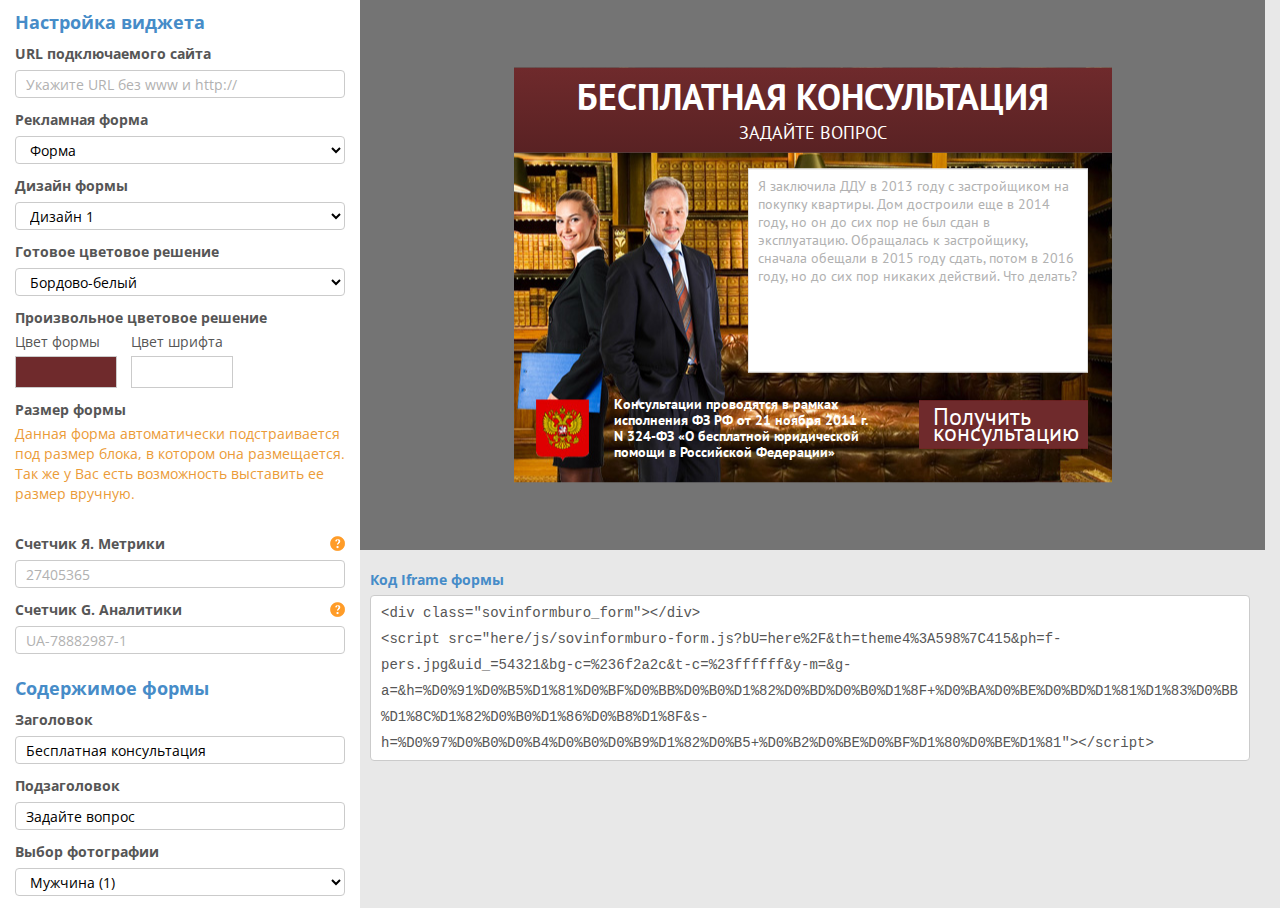
<file: index.html>
<!DOCTYPE html>
<html>
    <head>
        <meta charset="utf-8" />
<!--<link rel="shortcut icon" href="images/favicon.ico" type="image/x-icon" />-->
<title>Test</title>
<meta name="Keywords" content="" />
<meta name="Description" content="" />
<meta http-equiv="X-UA-Compatible" content="IE=edge,chrome=1" />
<meta name="format-detection" content="telephone=no">
<link rel="stylesheet" href="css/spectrum.css" />
<link rel="stylesheet" href="css/style.css" />
<!--<link rel="stylesheet" href="css/style.min.css" />-->
<script src="http://ajax.googleapis.com/ajax/libs/jquery/2.1.4/jquery.min.js"></script>
<script src="js/spectrum.js"></script>
    </head>
    <body>
        <div id="wrap">
            <header id="header">
    
</header>
            <main class="constr-cont">
                <div class="constr-choose">
                    <div class="constr-h1">Настройка виджета</div>
                    <!--<div class="constr-b">Тематика — <span class="constr-highlight">Юридические услуги</span></div>-->
                    <div class="constr-b">URL подключаемого сайта</div>
                    <input data-data='{"for":["chat","form"],"name":"u"}' placeholder="Укажите URL без www и http://" type="text" value="" />
                    <div class="constr-b">Рекламная форма</div>
                    <select class="constr-type"></select>
                    <div class="constr-block constr-type-block" data-type="chat">
                        <div class="constr-b">Дизайн чата</div>
                        <select data-data='{"for":["chat"],"name":"ch-th","alias":"th"}'></select>
                        <div class="constr-b">Готовое цветовое решение</div>
                        <select data-data='{"for":["chat"],"name":"ch-r"}'></select>
                        <div class="constr-h1">Местоположение виджета</div>
                        <div class="constr-b">Позиция</div>
                        <select data-data='{"for":["chat"],"name":"p"}'></select>
                        <div class="constr-b">Отступ от края экрана, px</div>
                        <input data-data='{"for":["chat"],"name":"sh","valid":"\\S+"}' type="text" value="0" />
                    </div>
                    <div class="constr-type-block" data-type="form">
                        <div class="constr-b">Дизайн формы</div>
                        <select data-data='{"for":["form"],"name":"f-th","alias":"th"}'></select>
                        <div class="constr-b">Готовое цветовое решение</div>
                        <select data-data='{"for":["form"],"name":"f-r"}'></select>
                    </div>
                    <div class="constr-b">Произвольное цветовое решение</div>
                    <div class="constr-color">
                        <div>
                            Цвет формы
                            <input data-data='{"for":["chat","form"],"name":"bg-c","color":true}' type="text" value="" />
                        </div>
                        <div>
                            Цвет шрифта
                            <input data-data='{"for":["chat","form"],"name":"t-c","color":true}' type="text" value="" />
                        </div>
                    </div>
                    <div class="constr-type-block" data-type="form">
                        <div class="constr-b">Размер формы</div>
                        <p class="constr-size">
                            Данная форма автоматически подстраивается под размер блока, в котором она размещается.
                            Так же у Вас есть возможность выставить ее размер вручную.
                        </p>
                    </div>
                    <div class="constr-b shift">Счетчик Я. Метрики<a class="q" href=""></a></div>
                    <input placeholder="27405365" data-data='{"for":["chat","form"],"name":"y-m"}' type="text" />
                    <div class="constr-b">Счетчик G. Аналитики<a class="q" href=""></a></div>
                    <input placeholder="UA-78882987-1" data-data='{"for":["chat","form"],"name":"g-a"}' type="text" />
                    <div class="constr-block constr-type-block" data-type="chat">
                        <div class="constr-h1">Содержимое виджета</div>
                        <div class="constr-b">Имя юриста</div>
                        <input data-data='{"for":["chat"],"name":"n","valid":"\\S+"}' type="text" value="Андрей Сергеевич" />
                        <div class="constr-b">Должность</div>
                        <input data-data='{"for":["chat"],"name":"j","valid":"\\S+"}' type="text" value="Юрист-консультант" />
                        <div class="constr-b">Выбор фотографии</div>
                        <select data-data='{"for":["chat"],"name":"ch-ph","alias":"ph"}'></select>
                    </div>
                    <div class="constr-block constr-type-block" data-type="form">
                        <div class="constr-h1">Содержимое формы</div>
                        <div class="constr-b">Заголовок</div>
                        <input data-data='{"for":["form"],"name":"h","valid":"\\S+"}' type="text" value="Бесплатная консультация" />
                        <div class="constr-b">Подзаголовок</div>
                        <input data-data='{"for":["form"],"name":"s-h","valid":"\\S+"}' type="text" value="Задайте вопрос" />
                        <div class="constr-b">Выбор фотографии</div>
                        <select data-data='{"for":["form"],"name":"f-ph","alias":"ph"}'></select>
                    </div>
                </div>
                <div class="constr-result">
                    <div class="constr-frame">
                        <iframe class="constr-ext" frameborder="0"></iframe>
                        <div class="constr-overlay"></div>
                    </div>
                    <div class="constr-out-wrap">
                        <div class="constr-out-h">
                            <div class="constr-type-block" data-type="chat">Скопируйте код виджета и установите его на свой сайт. После вставки кода виджет моментально приступит к работе.</div>
                            <div class="constr-type-block" data-type="form">Код Iframe формы <span class="constr-highlight"></span></div>
                        </div>
                        <pre class="constr-out"></pre>
                    </div>
                </div>
            </main>
            <footer id="footer">
    
</footer>
        </div>
        <script>
            var formConstructor={
                config:{
                    elements:{
                        //blocks to show depending on what widget is chosen
                        blocks:{
                            items:'.constr-type-block',
                            data:'type'
                        },
                        //main "type" select, which defines what widget is chosen
                        type:{
                            item:'.constr-type',
                            options:[

                                {value:'form',text:'Форма',uid:54321,base:'js/sovinformburo-form.js?'},
                                {value:'chat',text:'Чат',uid:54321,base:'js/sovinformburo-chat.js?'}
                            ]
                        },
                        ctrls:{
                            items:'.constr-choose select:not(.constr-type),.constr-choose input',
                            data:'data'
                        },
                        sels:{
                            //position select data
                            p:{
                                options:[{value:'l-b',text:'Левый нижний угол'},{value:'r-b',text:'Правый нижний угол'}]
                            },
                            //theme select data
                            'ch-th':{
                                options:[{value:'theme1',text:'Дизайн 1'},{value:'theme2',text:'Дизайн 2'},{value:'theme3',text:'Дизайн 3'}]
                            },
                            'f-th':{
                                options:[{value:'theme4:598|415',text:'Дизайн 1'},{value:'theme1:0|440',text:'Дизайн 2'},{value:'theme2:598|415',text:'Дизайн 3'},{value:'theme3:0|415',text:'Дизайн 4'}]
                            },
                            //color set select data
                            'ch-r':{
                                options:[{value:'#5e6465,#fff',text:'Серо-белый'},{value:'#374e75,#fff',text:'Сине-белый'},{value:'#377641,#fff',text:'Зелено-белый'}]
                            },
                            'f-r':{
                                options:[{value:'#6f2a2c,#fff',text:'Бордово-белый'},{value:'#32406d,#fff',text:'Сине-белый'},{value:'#0d4902,#fff',text:'Зелено-белый'}]
                            },
                            //photo select data
                            'ch-ph':{
                                options:[{value:'photo1.png',text:'Мужчина (1)'},{value:'photo2.png',text:'Мужчина (2)'}]
                            },
                            //photo select data
                            'f-ph':{
                                options:[{value:'f-pers.jpg',text:'Мужчина (1)'},{value:'f-pers1.jpg',text:'Мужчина (2)'}]
                            }
                        },
                        //frames
                        dest:{
                            into:'.constr-frame',
                            external:'.constr-ext'
                        },
                        //output text
                        output:'.constr-out'
                    },
                    //general params
                    data:{
                        errCls:'error',
                        src:'constr.html',
                        baseUrl:'here/',
                        //don't add these elements' values to src
                        omit:['u','ch-r','f-r'],
                        //color themes
                        cTheme:['ch-r','f-r']
                    }
                }
            };
        </script>
        <script src="js/app.js"></script>
<!--<script src="js/built.min.js"></script>-->
    </body>
</html>
</file>
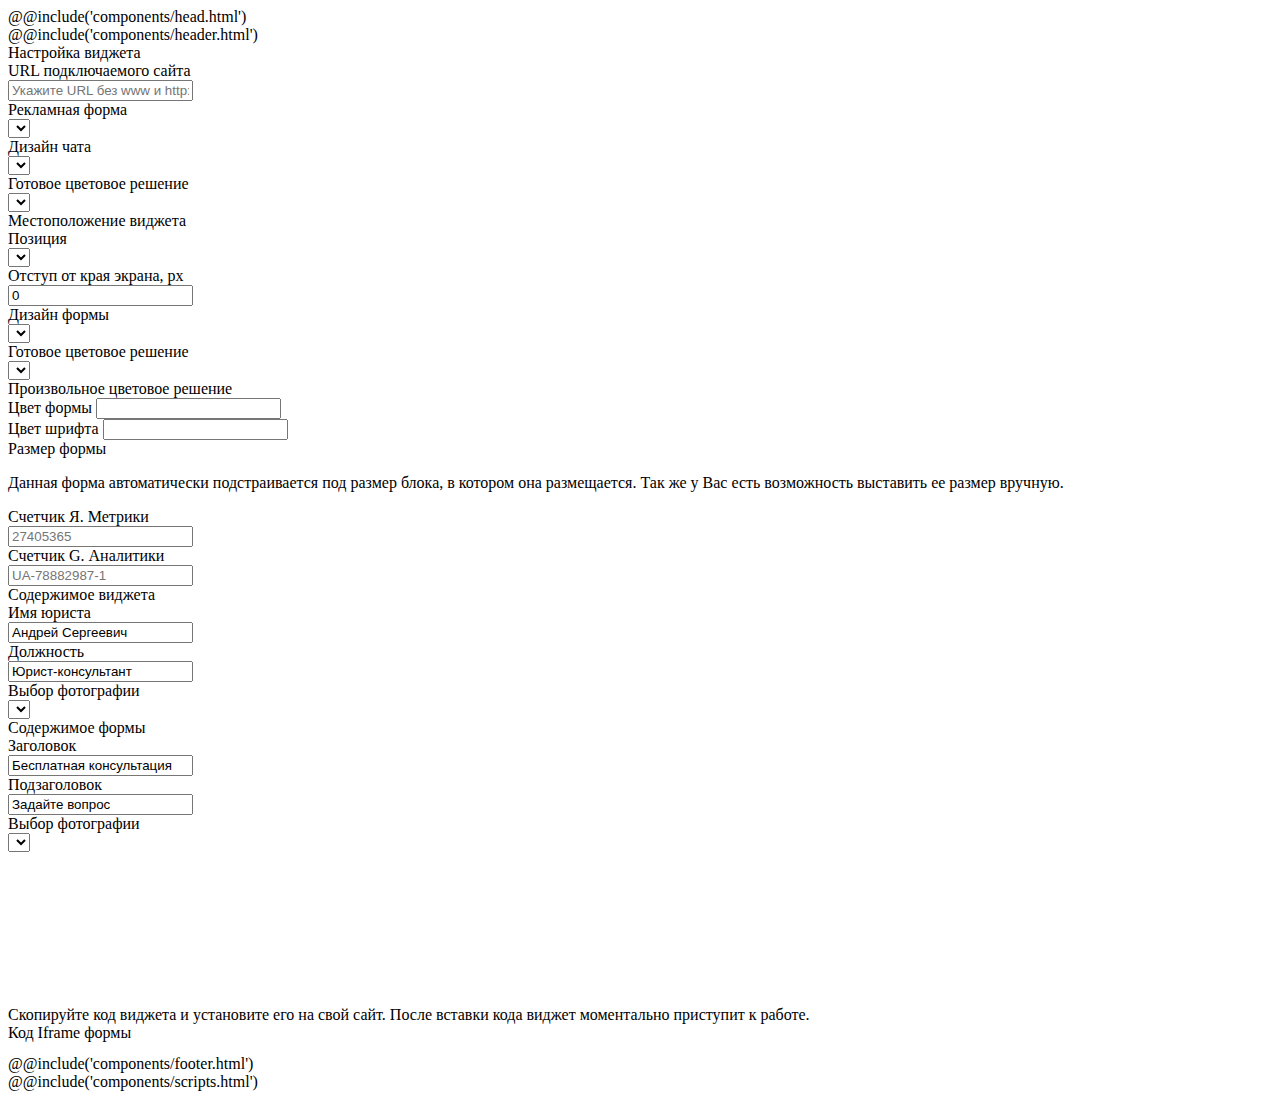
<file: html/index.html>
<!DOCTYPE html>
<html>
    <head>
        @@include('components/head.html')
    </head>
    <body>
        <div id="wrap">
            @@include('components/header.html')
            <main class="constr-cont">
                <div class="constr-choose">
                    <div class="constr-h1">Настройка виджета</div>
                    <!--<div class="constr-b">Тематика — <span class="constr-highlight">Юридические услуги</span></div>-->
                    <div class="constr-b">URL подключаемого сайта</div>
                    <input data-data='{"for":["chat","form"],"name":"u"}' placeholder="Укажите URL без www и http://" type="text" value="" />
                    <div class="constr-b">Рекламная форма</div>
                    <select class="constr-type"></select>
                    <div class="constr-block constr-type-block" data-type="chat">
                        <div class="constr-b">Дизайн чата</div>
                        <select data-data='{"for":["chat"],"name":"ch-th","alias":"th"}'></select>
                        <div class="constr-b">Готовое цветовое решение</div>
                        <select data-data='{"for":["chat"],"name":"ch-r"}'></select>
                        <div class="constr-h1">Местоположение виджета</div>
                        <div class="constr-b">Позиция</div>
                        <select data-data='{"for":["chat"],"name":"p"}'></select>
                        <div class="constr-b">Отступ от края экрана, px</div>
                        <input data-data='{"for":["chat"],"name":"sh","valid":"\\S+"}' type="text" value="0" />
                    </div>
                    <div class="constr-type-block" data-type="form">
                        <div class="constr-b">Дизайн формы</div>
                        <select data-data='{"for":["form"],"name":"f-th","alias":"th"}'></select>
                        <div class="constr-b">Готовое цветовое решение</div>
                        <select data-data='{"for":["form"],"name":"f-r"}'></select>
                    </div>
                    <div class="constr-b">Произвольное цветовое решение</div>
                    <div class="constr-color">
                        <div>
                            Цвет формы
                            <input data-data='{"for":["chat","form"],"name":"bg-c","color":true}' type="text" value="" />
                        </div>
                        <div>
                            Цвет шрифта
                            <input data-data='{"for":["chat","form"],"name":"t-c","color":true}' type="text" value="" />
                        </div>
                    </div>
                    <div class="constr-type-block" data-type="form">
                        <div class="constr-b">Размер формы</div>
                        <p class="constr-size">
                            Данная форма автоматически подстраивается под размер блока, в котором она размещается.
                            Так же у Вас есть возможность выставить ее размер вручную.
                        </p>
                    </div>
                    <div class="constr-b shift">Счетчик Я. Метрики<a class="q" href=""></a></div>
                    <input placeholder="27405365" data-data='{"for":["chat","form"],"name":"y-m"}' type="text" />
                    <div class="constr-b">Счетчик G. Аналитики<a class="q" href=""></a></div>
                    <input placeholder="UA-78882987-1" data-data='{"for":["chat","form"],"name":"g-a"}' type="text" />
                    <div class="constr-block constr-type-block" data-type="chat">
                        <div class="constr-h1">Содержимое виджета</div>
                        <div class="constr-b">Имя юриста</div>
                        <input data-data='{"for":["chat"],"name":"n","valid":"\\S+"}' type="text" value="Андрей Сергеевич" />
                        <div class="constr-b">Должность</div>
                        <input data-data='{"for":["chat"],"name":"j","valid":"\\S+"}' type="text" value="Юрист-консультант" />
                        <div class="constr-b">Выбор фотографии</div>
                        <select data-data='{"for":["chat"],"name":"ch-ph","alias":"ph"}'></select>
                    </div>
                    <div class="constr-block constr-type-block" data-type="form">
                        <div class="constr-h1">Содержимое формы</div>
                        <div class="constr-b">Заголовок</div>
                        <input data-data='{"for":["form"],"name":"h","valid":"\\S+"}' type="text" value="Бесплатная консультация" />
                        <div class="constr-b">Подзаголовок</div>
                        <input data-data='{"for":["form"],"name":"s-h","valid":"\\S+"}' type="text" value="Задайте вопрос" />
                        <div class="constr-b">Выбор фотографии</div>
                        <select data-data='{"for":["form"],"name":"f-ph","alias":"ph"}'></select>
                    </div>
                </div>
                <div class="constr-result">
                    <div class="constr-frame">
                        <iframe class="constr-ext" frameborder="0"></iframe>
                        <div class="constr-overlay"></div>
                    </div>
                    <div class="constr-out-wrap">
                        <div class="constr-out-h">
                            <div class="constr-type-block" data-type="chat">Скопируйте код виджета и установите его на свой сайт. После вставки кода виджет моментально приступит к работе.</div>
                            <div class="constr-type-block" data-type="form">Код Iframe формы <span class="constr-highlight"></span></div>
                        </div>
                        <pre class="constr-out"></pre>
                    </div>
                </div>
            </main>
            @@include('components/footer.html')
        </div>
        <script>
            var formConstructor={
                config:{
                    elements:{
                        //blocks to show depending on what widget is chosen
                        blocks:{
                            items:'.constr-type-block',
                            data:'type'
                        },
                        //main "type" select, which defines what widget is chosen
                        type:{
                            item:'.constr-type',
                            options:[

                                {value:'form',text:'Форма',uid:54321,base:'js/sovinformburo-form.js?'},
                                {value:'chat',text:'Чат',uid:54321,base:'js/sovinformburo-chat.js?'}
                            ]
                        },
                        ctrls:{
                            items:'.constr-choose select:not(.constr-type),.constr-choose input',
                            data:'data'
                        },
                        sels:{
                            //position select data
                            p:{
                                options:[{value:'l-b',text:'Левый нижний угол'},{value:'r-b',text:'Правый нижний угол'}]
                            },
                            //theme select data
                            'ch-th':{
                                options:[{value:'theme1',text:'Дизайн 1'},{value:'theme2',text:'Дизайн 2'},{value:'theme3',text:'Дизайн 3'}]
                            },
                            'f-th':{
                                options:[{value:'theme4:598|415',text:'Дизайн 1'},{value:'theme1:0|440',text:'Дизайн 2'},{value:'theme2:598|415',text:'Дизайн 3'},{value:'theme3:0|415',text:'Дизайн 4'}]
                            },
                            //color set select data
                            'ch-r':{
                                options:[{value:'#5e6465,#fff',text:'Серо-белый'},{value:'#3b69b5,#fff',text:'Сине-белый'},{value:'#3bb64f,#fff',text:'Зелено-белый'}]
                            },
                            'f-r':{
                                options:[{value:'#a62126,#fff',text:'Бордово-белый'},{value:'#314da6,#fff',text:'Сине-белый'},{value:'#35a547,#fff',text:'Зелено-белый'}]
                            },
                            //photo select data
                            'ch-ph':{
                                options:[{value:'photo1.png',text:'Мужчина (1)'},{value:'photo2.png',text:'Мужчина (2)'}]
                            },
                            //photo select data
                            'f-ph':{
                                options:[{value:'f-pers.jpg',text:'Мужчина (1)'},{value:'f-pers1.jpg',text:'Мужчина (2)'}]
                            }
                        },
                        //frames
                        dest:{
                            into:'.constr-frame',
                            external:'.constr-ext'
                        },
                        //output text
                        output:'.constr-out'
                    },
                    //general params
                    data:{
                        errCls:'error',
                        src:'constr.html',
                        baseUrl:'here/',
                        //don't add these elements' values to src
                        omit:['u','ch-r','f-r'],
                        //color themes
                        cTheme:['ch-r','f-r']
                    }
                }
            };
        </script>
        @@include('components/scripts.html')
    </body>
</html>
</file>
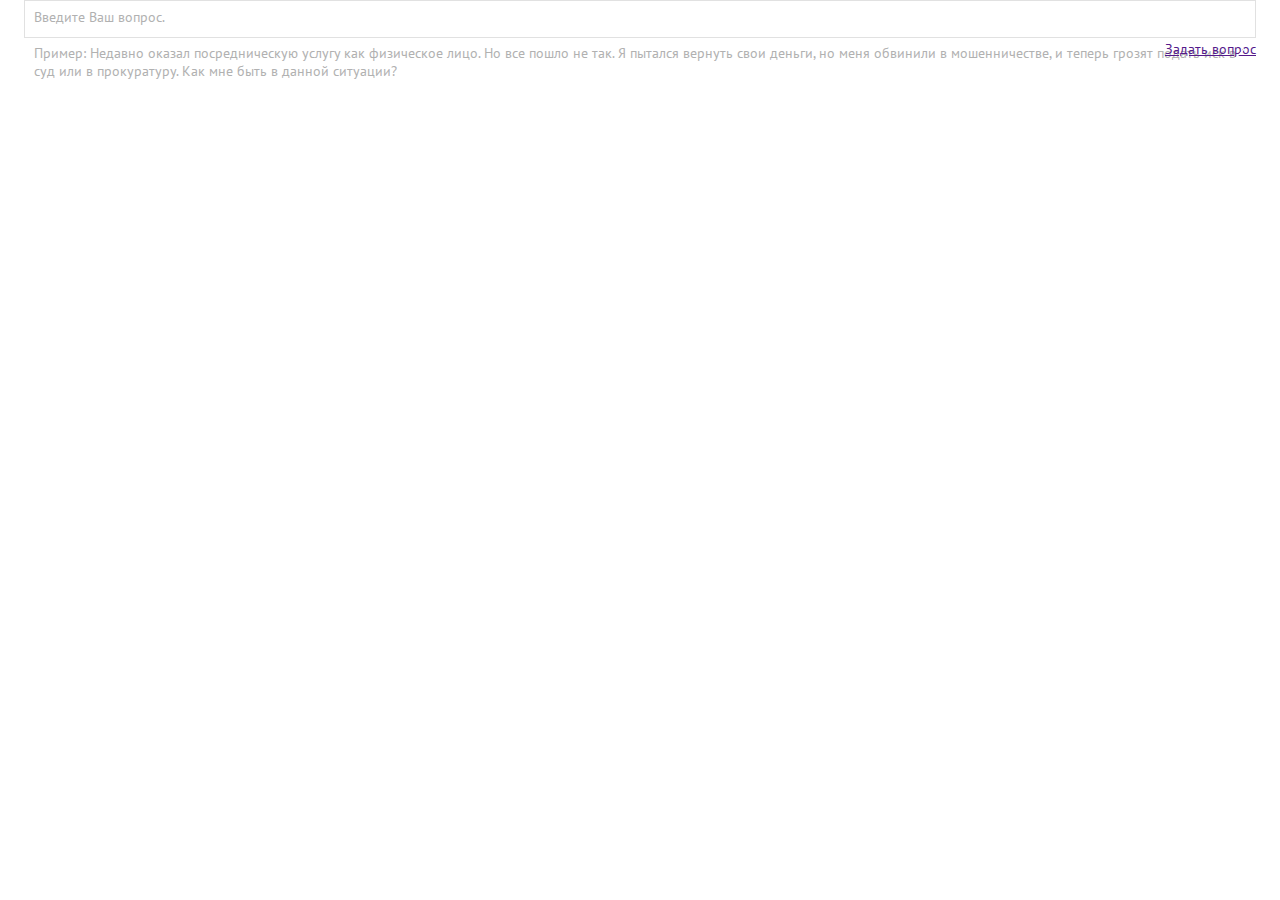
<file: form.html>
<!DOCTYPE html>
<html>
    <head>
        <link rel="stylesheet" href="css/form-widget.css" />
        <script src="http://ajax.googleapis.com/ajax/libs/jquery/2.1.4/jquery.min.js"></script>
    </head>
    <body>
        <div class="header-wrap">
            <div class="header">
                <img class="img" alt=""/>
                <div class="h"></div>
                <div class="sub-h"></div>
            </div>
        </div>
        <div class="step1">
            <label class="item msg">
                <span class="plh">Введите Ваш вопрос.<br/><br/>Пример: Недавно оказал посредническую услугу как физическое лицо. Но все пошло не так. Я пытался вернуть свои деньги, но меня обвинили в мошенничестве, и теперь грозят подать иск в суд или в прокуратуру. Как мне быть в данной ситуации?</span>
                <textarea name="sovinformburo_msg"></textarea>
            </label>
            <a class="next" href="">Задать вопрос</a>
        </div>
        <div class="step2 hidden">
            <input class="userid" name="sovinformburo_userid" type="hidden" />
            <input class="way" name="sovinformburo_form" type="hidden" />
            <div class="do">
                Введите контактны данные. Наш юрист перезвонит Вам<br/>
                и ответит напоставленный вопрос
            </div>
            <label class="item">
                <input type="text" name="sovinformburo_name" placeholder="Ваше имя" />
            </label>
            <label class="item">
                <input type="text" name="sovinformburo_phone" value="+7" maxlength="12" />
            </label>
            <a class="next" href="">Отправить</a>
        </div>
        <div class="sent hidden">
            Ваша форма отправлена, наши менеджеры свяжутся с вами в ближайщее время
        </div>
        <div class="footer">
            <div class="always">
                <svg xmlns="http://www.w3.org/2000/svg" viewBox="0 0 16 16">
                    <path class="colorize" d="M9,15.38A6.38,6.38,0,1,0,2.61,9,6.39,6.39,0,0,0,9,15.38ZM9,3.14A5.86,5.86,0,1,1,3.13,9,5.87,5.87,0,0,1,9,3.14Z" transform="translate(-1 -1)"/>
                    <path class="colorize" d="M14.72,15.75V13.84l-0.44.44a7.47,7.47,0,0,1-8.7,1.37l-0.23.46a8,8,0,0,0,8.86-1v0.7h0.52Z" transform="translate(-1 -1)"/>
                    <path class="colorize" d="M2.24,14.2v0.52H4.15l-0.44-.44A7.44,7.44,0,0,1,2.32,5.63L1.85,5.4a8,8,0,0,0,1.08,8.8H2.24Z" transform="translate(-1 -1)"/>
                    <path class="colorize" d="M15.66,12.39l0.46,0.23a8,8,0,0,0-1.07-8.84H16.4V3.26H13.84l0.44,0.45A7.46,7.46,0,0,1,15.66,12.39Z" transform="translate(-1 -1)"/>
                    <path class="colorize" d="M12.39,2.34l0.23-.46A8,8,0,0,0,3.79,2.94V2.25H3.27V4.15l0.44-.44A7.47,7.47,0,0,1,12.39,2.34Z" transform="translate(-1 -1)"/>
                    <rect class="colorize" x="7.74" y="2.9" width="0.52" height="0.41"/>
                    <rect class="colorize" x="12.69" y="7.74" width="0.41" height="0.52"/>
                    <rect class="colorize" x="7.74" y="12.69" width="0.52" height="0.41"/>
                    <rect class="colorize" x="2.89" y="7.74" width="0.41" height="0.52"/>
                    <polygon class="colorize" points="7.74 9.02 8.26 9.02 8.26 8.26 10.65 8.26 10.65 7.74 8.26 7.74 8.26 4.07 7.74 4.07 7.74 7.74 6.98 7.74 6.98 8.26 7.74 8.26 7.74 9.02"/>
                </svg>
                24/7
            </div>
            <div class="online">
                <svg xmlns="http://www.w3.org/2000/svg" viewBox="0 0 22 16">
                    <path class="colorize" d="M12.56,7.79a1.57,1.57,0,1,1-2.22,0A1.57,1.57,0,0,1,12.56,7.79Zm2.22-2.22a0.79,0.79,0,1,0-1.11,1.11,3.13,3.13,0,0,1,0,4.44,0.79,0.79,0,0,0,1.11,1.11A4.7,4.7,0,0,0,14.78,5.57ZM17,3.35A0.79,0.79,0,0,0,15.9,4.46a6.28,6.28,0,0,1,0,8.88A0.79,0.79,0,0,0,17,14.45,7.85,7.85,0,0,0,17,3.35Zm2.22-2.22a0.79,0.79,0,0,0-1.11,1.11,9.42,9.42,0,0,1,0,13.32,0.79,0.79,0,0,0,1.11,1.11A11,11,0,0,0,19.23,1.13Zm-10,4.44a0.79,0.79,0,0,0-1.11,0,4.7,4.7,0,0,0,0,6.66,0.79,0.79,0,1,0,1.11-1.11,3.13,3.13,0,0,1,0-4.44A0.78,0.78,0,0,0,9.23,5.57ZM7,4.46A0.79,0.79,0,1,0,5.89,3.35a7.85,7.85,0,0,0,0,11.1A0.79,0.79,0,0,0,7,13.34,6.28,6.28,0,0,1,7,4.46ZM4.78,2.24A0.79,0.79,0,1,0,3.67,1.13a11,11,0,0,0,0,15.54,0.79,0.79,0,0,0,1.11-1.11A9.42,9.42,0,0,1,4.78,2.24Z" transform="translate(-0.45 -0.9)"/>
                </svg>
                ОНЛАЙН
            </div>
            <div class="phone">
                <svg xmlns="http://www.w3.org/2000/svg" viewBox="0 0 16 16">
                    <path class="colorize" d="M4.25,16.93l0.24-.08a2.25,2.25,0,0,0,1.3-1.37l0.57-2.1a2.06,2.06,0,0,0-.47-1.8l-0.76-.76a8.07,8.07,0,0,1,5.68-5.68l0.76,0.76a2.06,2.06,0,0,0,1.8.47l2.1-.57a2.25,2.25,0,0,0,1.37-1.3l0.08-.24a1.91,1.91,0,0,0-.42-1.78L15.37,1.33A2.12,2.12,0,0,0,14.59,1,13.43,13.43,0,0,0,1,14.55a2.11,2.11,0,0,0,.33.82l1.14,1.14A1.91,1.91,0,0,0,4.25,16.93Z" transform="translate(-1 -1)"/>
                </svg>
                ПО ТЕЛЕФОНУ
            </div>
        </div>
        <script>
            var hidden='hidden',
                    err='error',
                    loading='loading',
                    ta=$('textarea'),
                    inps=$('input[type=text]'),
                    plh=$('.plh'),
                    img=$('.img'),
                    step2=$('.step2'),
                    data=JSON.parse(decodeURIComponent(location.search.substring(1)));

            //set data from url
            $('.userid').val(data.userid_);
            $('.way').val(data.way);
            if(data.color)
            {
                $('.header').css('background',data.color);
                img.css('border-color',data.color);
                $('.next').css('background',data.color);
                $('head').append('<style>.colorize{fill:'+data.color+'}</style>');
            }
            img.attr('src',data.photo1);
            $('.h').text(data.h);
            $('.sub-h').text(data.subh);

            //set some listeners for interface
            ta.on('focus',function(){
                plh.addClass(hidden);
            }).on('blur',function(){
                if(!$.trim(ta.val()))
                    plh.removeClass(hidden);
            }).add(inps).on('focus',function(){
             $(this).removeClass(err);
            });

            //first btn click
            $('.step1 .next').on('click',function(e){
                var v=$.trim(ta.val());

                if(v&&v.length>2)
                {
                    $('.step1').addClass(hidden);
                    $('.step2').removeClass(hidden);
                }else
                {
                    ta.addClass(err);
                }

                e.preventDefault();
            });

            //send btn click
            $('.step2 .next').on('click',function(e){
                var v1=$.trim(inps.eq(0).val()),
                        v2=$.trim(inps.eq(1).val()),
                        i1=true,
                        i2=true,
                        m_data;

                if(!v1)
                {
                    i1=false;
                    inps.eq(0).addClass(err);
                }
                if(!/^((8|\+7)[\- ]?)?(\(?\d{3}\)?[\- ]?)?[\d\- ]{7,10}$/.test(v2))
                {
                    i2=false;
                    inps.eq(1).addClass(err);
                }

                if(i1&&i2)
                {
                    step2.addClass(loading);

                    m_data=$(':input').serializeArray();
                    m_data.push({name:'sovinformburo_from',value:data.from_});
                    if(data.tduid_)
                        m_data.push({name:'sovinformburo_tduid',value:data.tduid_});

                    $.ajax({
                        type: 'POST',
                        url: 'http://crm.sov-inform-buro.ru/api/lead',
                        data: m_data,
                        dataType: 'json',
                        success: function(data){
                            step2.removeClass(loading);
                            if(data['status'] == "true"){
                                step2.addClass(hidden);
                                $('.sent').removeClass(hidden);
                            } else {
                                alert('Произошла ошибка при отправке!');
                            }
                        },
                        error:function(){
                            step2.removeClass(loading);
                            alert('Проблемы на сервере');
                        }
                    });
                }

                e.preventDefault();
            });
        </script>
    </body>
</html>
</file>
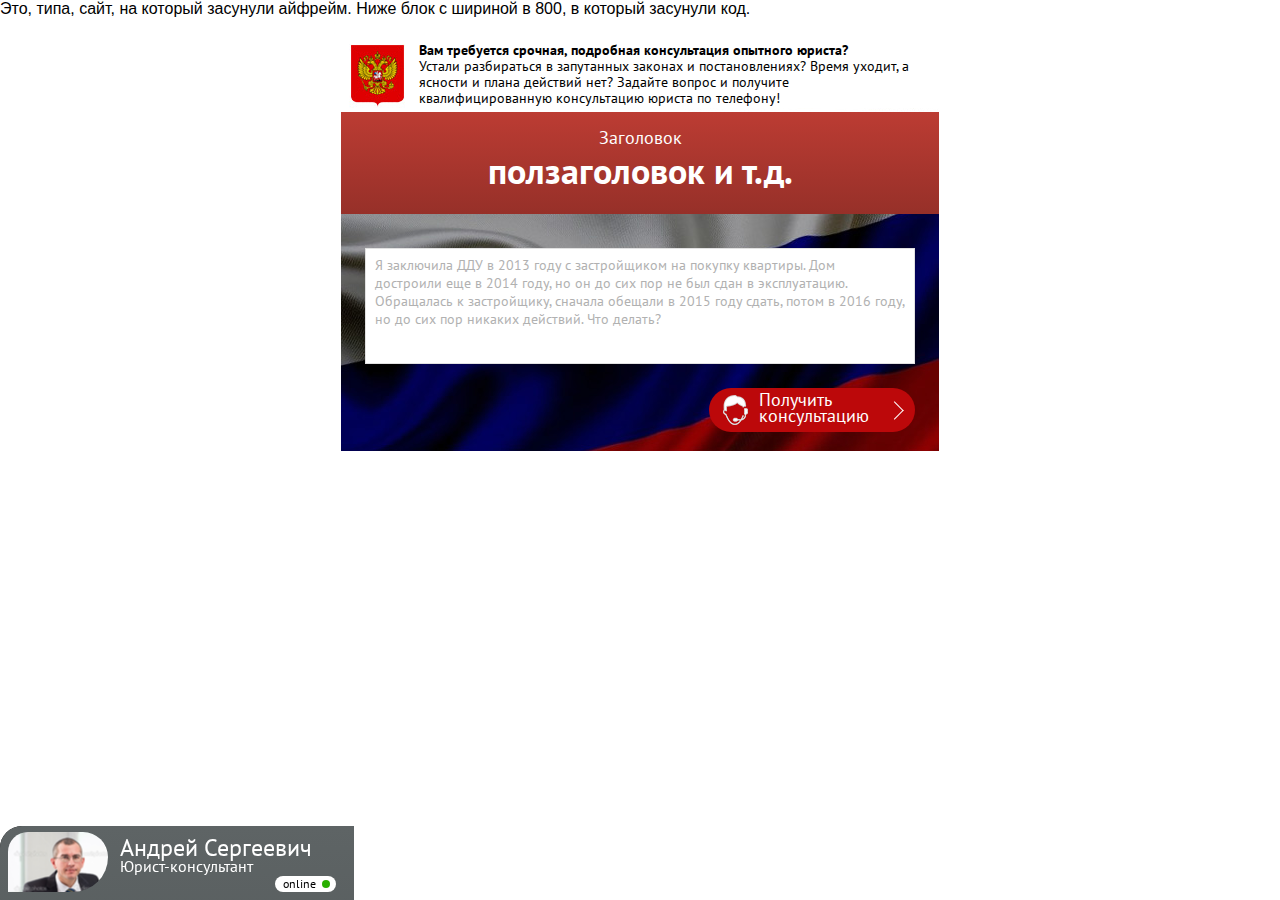
<file: test.html>
<!DOCTYPE html>
<html>
    <head>
        <meta charset="utf-8" />
<!--<link rel="shortcut icon" href="images/favicon.ico" type="image/x-icon" />-->
<title>Test</title>
<meta name="Keywords" content="" />
<meta name="Description" content="" />
<meta http-equiv="X-UA-Compatible" content="IE=edge,chrome=1" />
<meta name="format-detection" content="telephone=no">
<link rel="stylesheet" href="css/spectrum.css" />
<link rel="stylesheet" href="css/style.css" />
<!--<link rel="stylesheet" href="css/style.min.css" />-->
<script src="http://ajax.googleapis.com/ajax/libs/jquery/2.1.4/jquery.min.js"></script>
<script src="js/spectrum.js"></script>
    </head>
    <body>
    <!-- Yandex.Metrika counter -->
    <script type="text/javascript">
        (function (d, w, c) {
            (w[c] = w[c] || []).push(function() {
                try {
                    w.yaCounter43289519 = new Ya.Metrika({
                        id:43289519,
                        clickmap:true,
                        trackLinks:true,
                        accurateTrackBounce:true
                    });
                } catch(e) { }
            });

            var n = d.getElementsByTagName("script")[0],
                    s = d.createElement("script"),
                    f = function () { n.parentNode.insertBefore(s, n); };
            s.type = "text/javascript";
            s.async = true;
            s.src = "https://mc.yandex.ru/metrika/watch.js";

            if (w.opera == "[object Opera]") {
                d.addEventListener("DOMContentLoaded", f, false);
            } else { f(); }
        })(document, window, "yandex_metrika_callbacks");
    </script>
    <noscript><div><img src="https://mc.yandex.ru/watch/43289519" style="position:absolute; left:-9999px;" alt="" /></div></noscript>
    <!-- /Yandex.Metrika counter -->
    <script>
        (function(i,s,o,g,r,a,m){i['GoogleAnalyticsObject']=r;i[r]=i[r]||function(){
            (i[r].q=i[r].q||[]).push(arguments)},i[r].l=1*new Date();a=s.createElement(o),
                m=s.getElementsByTagName(o)[0];a.async=1;a.src=g;m.parentNode.insertBefore(a,m)
        })(window,document,'script','https://www.google-analytics.com/analytics.js','ga');

        ga('create', 'UA-35413332-1', 'auto');
        ga('send', 'pageview');

    </script>
        Это, типа, сайт, на который засунули айфрейм. Ниже блок с шириной в 800, в который засунули код.
        <br/>
        <br/>
        <div class="sovinformburo_form"></div>
        <script src="here/js/sovinformburo-form.js?bU=here%2F&th=theme2%3A598%7C415&ph=f-pers.jpg&uid_=54321&bg-c=%23bc3c33&t-c=%23ffffff&y-m=&g-a=&h=%D0%97%D0%B0%D0%B3%D0%BE%D0%BB%D0%BE%D0%B2%D0%BE%D0%BA&s-h=%D0%BF%D0%BE%D0%BB%D0%B7%D0%B0%D0%B3%D0%BE%D0%BB%D0%BE%D0%B2%D0%BE%D0%BA+%D0%B8+%D1%82.%D0%B4."></script>
        <script src="here/js/sovinformburo-chat.js?bU=here%2F&th=theme1&p=l-b&ph=photo1.png&uid_=54321&sh=0&bg-c=%235e6465&t-c=%23ffffff&y-m=43289519&g-a=UA-35413332-1&n=%D0%90%D0%BD%D0%B4%D1%80%D0%B5%D0%B9+%D0%A1%D0%B5%D1%80%D0%B3%D0%B5%D0%B5%D0%B2%D0%B8%D1%87&j=%D0%AE%D1%80%D0%B8%D1%81%D1%82-%D0%BA%D0%BE%D0%BD%D1%81%D1%83%D0%BB%D1%8C%D1%82%D0%B0%D0%BD%D1%82"></script>
    </body>
</html>
</file>
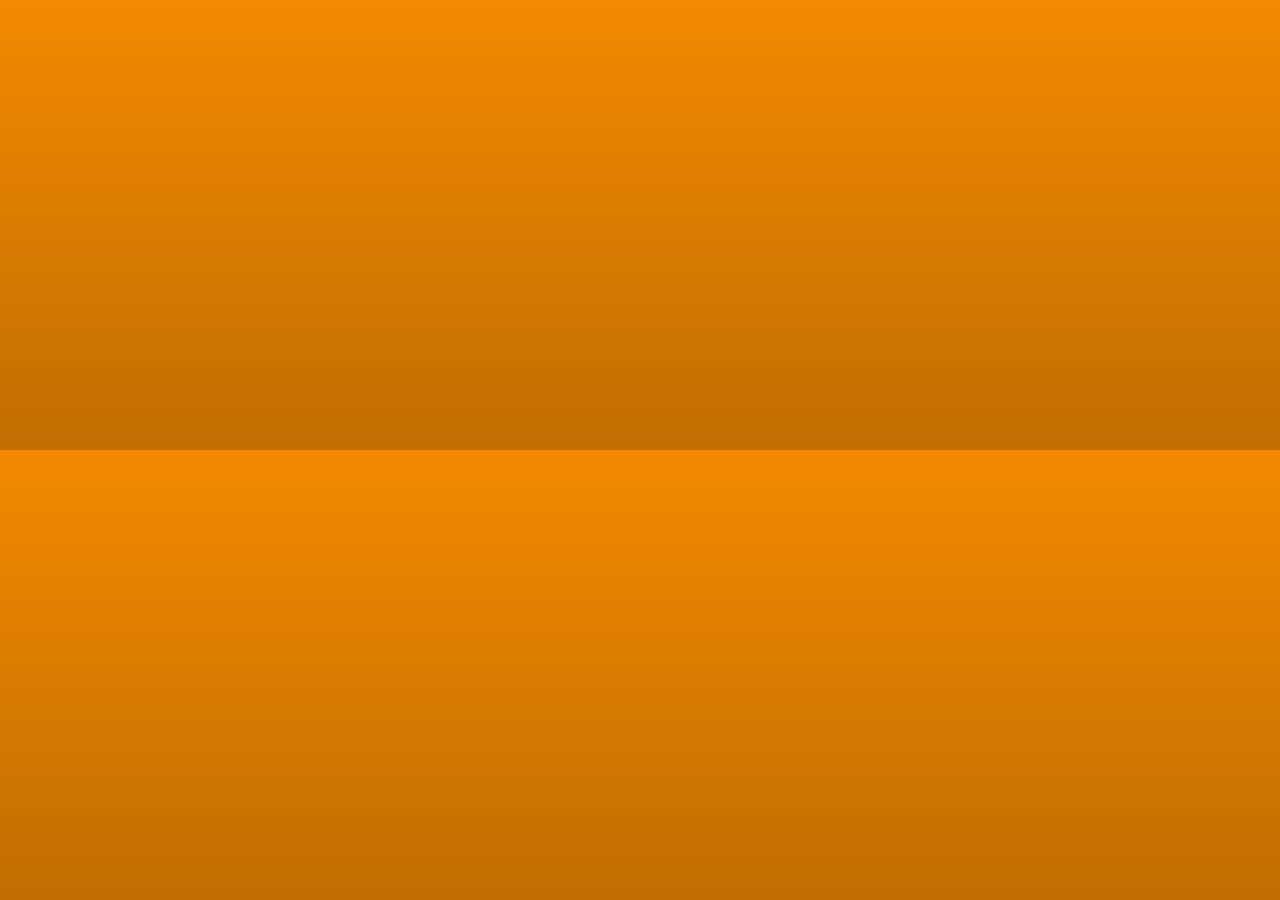
<file: here/chat.html>
<!DOCTYPE html>
<html>
    <head>
        <meta charset="utf-8" />
        <link rel="stylesheet" href="css/chat-widget.css" />
        <script src="http://ajax.googleapis.com/ajax/libs/jquery/2.1.4/jquery.min.js"></script>
        <script src="js/jquery-deparam.js"></script>
        <script src="js/jquery.mousewheel.js"></script>
        <script src="js/jquery.maskedinput.js"></script>
    </head>
    <body>
        <div class="hdr">
            <div class="face"></div>
            <div class="name"></div>
            <div class="job"></div>
            <div class="online"></div>
            <div class="notif"><div class="amt"></div>online</div>
        </div>
        <div class="body">
            <div class="step1">
                <div class="msgs-wrap">
                    <div class="msgs"></div>
                </div>
                <div class="next-wrap">
                    <input class="theme1" placeholder="Введите сообщение и нажмите Enter" type="text"/>
                    <textarea class="theme2 theme3" placeholder="Введите текст сообщения"></textarea>
                    <span class="next">
                        <svg class="theme2" xmlns="http://www.w3.org/2000/svg" viewBox="0 0 22 16">
                            <path class="colorize" d="M12.56,7.79a1.57,1.57,0,1,1-2.22,0A1.57,1.57,0,0,1,12.56,7.79Zm2.22-2.22a0.79,0.79,0,1,0-1.11,1.11,3.13,3.13,0,0,1,0,4.44,0.79,0.79,0,0,0,1.11,1.11A4.7,4.7,0,0,0,14.78,5.57ZM17,3.35A0.79,0.79,0,0,0,15.9,4.46a6.28,6.28,0,0,1,0,8.88A0.79,0.79,0,0,0,17,14.45,7.85,7.85,0,0,0,17,3.35Zm2.22-2.22a0.79,0.79,0,0,0-1.11,1.11,9.42,9.42,0,0,1,0,13.32,0.79,0.79,0,0,0,1.11,1.11A11,11,0,0,0,19.23,1.13Zm-10,4.44a0.79,0.79,0,0,0-1.11,0,4.7,4.7,0,0,0,0,6.66,0.79,0.79,0,1,0,1.11-1.11,3.13,3.13,0,0,1,0-4.44A0.78,0.78,0,0,0,9.23,5.57ZM7,4.46A0.79,0.79,0,1,0,5.89,3.35a7.85,7.85,0,0,0,0,11.1A0.79,0.79,0,0,0,7,13.34,6.28,6.28,0,0,1,7,4.46ZM4.78,2.24A0.79,0.79,0,1,0,3.67,1.13a11,11,0,0,0,0,15.54,0.79,0.79,0,0,0,1.11-1.11A9.42,9.42,0,0,1,4.78,2.24Z" transform="translate(-0.45 -0.9)"/>
                        </svg>
                        <span class="next-bg"></span>
                    </span>
                    <div class="ta-bdr theme3"></div>
                </div>
            </div>
            <div class="step2">
                <input class="uid" name="sovinformburo_userid" type="hidden" />
                <input name="sovinformburo_type" type="hidden" value="chat" />
                <label class="form-item">
                    <span class="form-item-h">Ваше имя</span>
                    <span class="form-input">
                        <span class="form-item-bd theme3"></span>
                        <input type="text" name="sovinformburo_name" placeholder="Андрей Сергеевич" />
                    </span>
                </label>
                <label class="form-item phone">
                    <span class="form-item-h">Контактный телефон</span>
                    <span class="form-input">
                        <span class="form-item-bd theme3"></span>
                        <input class="masked" type="text" name="sovinformburo_phone" placeholder="(999)999-99-99" />
                    </span>
                </label>
                <label class="form-item">
                    <span class="form-item-h">Город</span>
                    <span class="form-input">
                        <span class="form-item-bd theme3"></span>
                        <input type="text" name="sovinformburo_city" placeholder="Москва" />
                    </span>
                </label>
                <span class="next">
                    <span class="next-bg"><span>ОТПРАВИТЬ</span></span>
                </span>
            </div>
            <div class="sent">
                Спасибо, Ваша заявка принята. Юрист перезвонит и проконсультирует Вас в течение 15 минут.
            </div>
            <div class="info theme2">В рамках ФЗ РФ от 21 ноября 2011 г. N 324-ФЗ «О бесплатной юридической помощи в Российской Федерации»</div>
        </div>
        <a class="toggler" href=""></a>
        <audio class="sound" src="consult-widget-sound.mp3"></audio>
        <script>
            var app={
                cls:{
                    opened:'opened',
                    hasNotif:'has-notif',
                    err:'error',
                    loading:'loading',
                    step2:'form',
                    sent:'form-sent',
                    me:'me'
                },
                items:{
                    hdr:$('.hdr'),
                    face:$('.face'),
                    name:$('.name'),
                    job:$('.job'),
                    amt:$('.amt'),
                    msgs:$('.msgs'),
                    input:$('.next-wrap :input'),
                    toggler:$('.toggler'),
                    uid:$('.uid'),
                    step1:$('.step1'),
                    step2:$('.step2'),
                    next1:$('.step1 .next'),
                    next2:$('.step2 .next'),
                    inps:$('.step2 input[type=text]'),
                    serialize:$('.step2 :input'),
                    phone:$('.masked'),
                    sent:$('.sent'),
                    sound:$('.sound')
                },
                settings:{
                    //base path
                    images:'images/',
                    //timeouts/duration
                    time:{
                        //initial open (timeout)
                        iniOpen:15000,
                        //open after closing (timeout)
                        open:40000,
                        //show notification (duration)
                        notify:10000,
                        //bot printing (duration)
                        wait:2000,
                        //show form after bot's second message (timeout)
                        toForm:5000
                    },
                    notifyText:'Если потребуется консультация - обращайтесь!',
                    msg:{
                        tmpl:'<div class="msg">\
                            <div class="msg-bg theme2"></div>\
                            <div class="msg-bd theme3"></div>\
                            <div class="msg-tri theme3"><span></span></div>\
                            <div class="msg-inner">\
                                <div class="msg-h theme2 theme3">[h]</div>\
                                <div class="msg-text">[text]</div>\
                            </div>\
                        </div>',
                        text:{
                            //bot's first message
                            hi:'Добрый день! Я дежурный юрист',
                            //bot's second message
                            ask:'Чем я могу Вам помочь? Задайте вопрос и я вам обязательно помогу. Консультация бесплатна',
                            //bot's third message
                            suggest:'Давайте я Вам перезвоню и проконсультирую. Так будет проще и быстрее'
                        },
                        //header in user's message
                        h:'Вы',
                        //block showing while bot is printing
                        wait:$('<div class="msg-wait">\
                            <span></span><span></span><span></span><br/>\
                            <div class="msg-wait-msg">Подождите, юрист пишет Вам сообщение...</div>\
                        </div>')
                    }
                }
            };
        </script>
        <script src="js/chat-app.js"></script>
    </body>
</html>
</file>
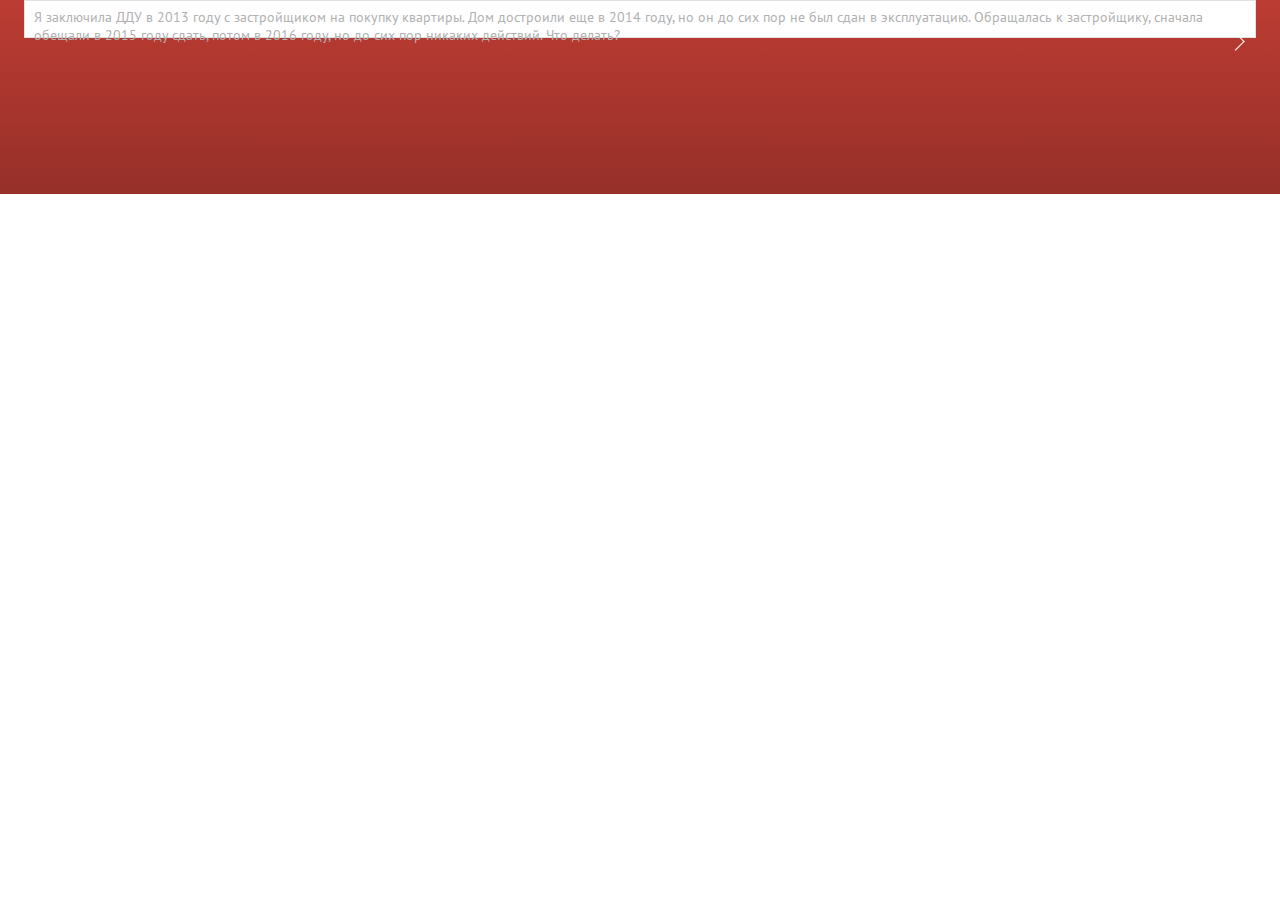
<file: here/form.html>
<!DOCTYPE html>
<html>
    <head>
        <meta charset="utf-8" />
        <link rel="stylesheet" href="css/form-widget.css" />
        <script src="http://ajax.googleapis.com/ajax/libs/jquery/2.1.4/jquery.min.js"></script>
        <script src="js/jquery-deparam.js"></script>
        <script src="js/jquery.maskedinput.js"></script>
    </head>
    <body>
        <div class="top-text theme2">
            <b>Вам требуется срочная, подробная консультация опытного юриста?</b><br/>
            Устали разбираться в запутанных законах и постановлениях? Время уходит, а ясности и плана действий нет? Задайте вопрос и получите квалифицированную консультацию юриста по телефону!
        </div>
        <div class="header-wrap">
            <div class="header">
                <div class="bg"></div>
                <img class="img theme1" alt=""/>
                <div class="h"></div>
                <div class="sub-h"></div>
            </div>
            <div class="about theme3">
                В соответствии с ФЗ РФ от 27 июля 2006 г. N 152 "О персональных данных" - мы гарантируем полную конфиденциальность всех консультаций
            </div>
            <div class="about theme4">
                Консультации проводятся в рамках исполнения ФЗ РФ от 21 ноября 2011 г. N 324-ФЗ «О бесплатной юридической помощи в Российской Федерации»
            </div>
        </div>
        <div class="step1">
            <label class="item msg">
                <span class="plh">Я заключила ДДУ в 2013 году с застройщиком на покупку квартиры. Дом достроили еще в 2014 году, но он до сих пор не был сдан в эксплуатацию. Обращалась к застройщику, сначала обещали в 2015 году сдать, потом в 2016 году, но до сих пор никаких действий. Что делать?</span>
                <textarea name="sovinformburo_msg"></textarea>
            </label>
            <span class="next">
                <span class="next-c theme1 theme4"></span>
                <span class="theme2 theme3 theme4"><span class="ico"></span>Получить консультацию</span>
                <span class="theme1">Задать вопрос</span>
            </span>
        </div>
        <div class="step2">
            <input class="uid" name="sovinformburo_userid" type="hidden" />
            <input name="sovinformburo_type" type="hidden" value="form" />
            <div class="do">
                Введите контактны данные. Наш юрист перезвонит Вам<br/>
                и ответит на вопрос
            </div>
            <label class="item">
                <input type="text" name="sovinformburo_name" placeholder="Иван Иванович" />
            </label>
            <label class="item">
                <input class="masked" type="text" name="sovinformburo_phone" placeholder="(999)999-99-99" />
            </label>
            <span class="next">
                <span class="next-c theme1 theme4"></span>
                <span class="theme2 theme3 theme4"><span class="ico"></span>Получить консультацию</span>
                <span class="theme1">Задать вопрос</span>
            </span>
        </div>
        <div class="sent">
            Ваша заявка принята. Юрист перезвонит и проконсультирует Вас
        </div>
        <div class="footer theme1">
            <div class="always">
                <svg xmlns="http://www.w3.org/2000/svg" viewBox="0 0 16 16">
                    <path class="colorize" d="M9,15.38A6.38,6.38,0,1,0,2.61,9,6.39,6.39,0,0,0,9,15.38ZM9,3.14A5.86,5.86,0,1,1,3.13,9,5.87,5.87,0,0,1,9,3.14Z" transform="translate(-1 -1)"/>
                    <path class="colorize" d="M14.72,15.75V13.84l-0.44.44a7.47,7.47,0,0,1-8.7,1.37l-0.23.46a8,8,0,0,0,8.86-1v0.7h0.52Z" transform="translate(-1 -1)"/>
                    <path class="colorize" d="M2.24,14.2v0.52H4.15l-0.44-.44A7.44,7.44,0,0,1,2.32,5.63L1.85,5.4a8,8,0,0,0,1.08,8.8H2.24Z" transform="translate(-1 -1)"/>
                    <path class="colorize" d="M15.66,12.39l0.46,0.23a8,8,0,0,0-1.07-8.84H16.4V3.26H13.84l0.44,0.45A7.46,7.46,0,0,1,15.66,12.39Z" transform="translate(-1 -1)"/>
                    <path class="colorize" d="M12.39,2.34l0.23-.46A8,8,0,0,0,3.79,2.94V2.25H3.27V4.15l0.44-.44A7.47,7.47,0,0,1,12.39,2.34Z" transform="translate(-1 -1)"/>
                    <rect class="colorize" x="7.74" y="2.9" width="0.52" height="0.41"/>
                    <rect class="colorize" x="12.69" y="7.74" width="0.41" height="0.52"/>
                    <rect class="colorize" x="7.74" y="12.69" width="0.52" height="0.41"/>
                    <rect class="colorize" x="2.89" y="7.74" width="0.41" height="0.52"/>
                    <polygon class="colorize" points="7.74 9.02 8.26 9.02 8.26 8.26 10.65 8.26 10.65 7.74 8.26 7.74 8.26 4.07 7.74 4.07 7.74 7.74 6.98 7.74 6.98 8.26 7.74 8.26 7.74 9.02"/>
                </svg>
                <div>24/7</div>
            </div>
            <div class="online">
                <svg xmlns="http://www.w3.org/2000/svg" viewBox="0 0 22 16">
                    <path class="colorize" d="M12.56,7.79a1.57,1.57,0,1,1-2.22,0A1.57,1.57,0,0,1,12.56,7.79Zm2.22-2.22a0.79,0.79,0,1,0-1.11,1.11,3.13,3.13,0,0,1,0,4.44,0.79,0.79,0,0,0,1.11,1.11A4.7,4.7,0,0,0,14.78,5.57ZM17,3.35A0.79,0.79,0,0,0,15.9,4.46a6.28,6.28,0,0,1,0,8.88A0.79,0.79,0,0,0,17,14.45,7.85,7.85,0,0,0,17,3.35Zm2.22-2.22a0.79,0.79,0,0,0-1.11,1.11,9.42,9.42,0,0,1,0,13.32,0.79,0.79,0,0,0,1.11,1.11A11,11,0,0,0,19.23,1.13Zm-10,4.44a0.79,0.79,0,0,0-1.11,0,4.7,4.7,0,0,0,0,6.66,0.79,0.79,0,1,0,1.11-1.11,3.13,3.13,0,0,1,0-4.44A0.78,0.78,0,0,0,9.23,5.57ZM7,4.46A0.79,0.79,0,1,0,5.89,3.35a7.85,7.85,0,0,0,0,11.1A0.79,0.79,0,0,0,7,13.34,6.28,6.28,0,0,1,7,4.46ZM4.78,2.24A0.79,0.79,0,1,0,3.67,1.13a11,11,0,0,0,0,15.54,0.79,0.79,0,0,0,1.11-1.11A9.42,9.42,0,0,1,4.78,2.24Z" transform="translate(-0.45 -0.9)"/>
                </svg>
                <div>ОНЛАЙН</div>
            </div>
            <div class="phone">
                <svg xmlns="http://www.w3.org/2000/svg" viewBox="0 0 16 16">
                    <path class="colorize" d="M4.25,16.93l0.24-.08a2.25,2.25,0,0,0,1.3-1.37l0.57-2.1a2.06,2.06,0,0,0-.47-1.8l-0.76-.76a8.07,8.07,0,0,1,5.68-5.68l0.76,0.76a2.06,2.06,0,0,0,1.8.47l2.1-.57a2.25,2.25,0,0,0,1.37-1.3l0.08-.24a1.91,1.91,0,0,0-.42-1.78L15.37,1.33A2.12,2.12,0,0,0,14.59,1,13.43,13.43,0,0,0,1,14.55a2.11,2.11,0,0,0,.33.82l1.14,1.14A1.91,1.91,0,0,0,4.25,16.93Z" transform="translate(-1 -1)"/>
                </svg>
                <div>ПО ТЕЛЕФОНУ</div>
            </div>
        </div>
        <script>
            var app={
                cls:{
                    hidden:'hidden',
                    err:'error',
                    loading:'loading',
                    step2:'form',
                    sent:'form-sent'
                },
                items:{
                    bg:$('.bg'),
                    img:$('.img'),
                    h:$('.h'),
                    subH:$('.sub-h'),
                    uid:$('.uid'),
                    step1:$('.step1'),
                    step2:$('.step2'),
                    next1:$('.step1 .next'),
                    next2:$('.step2 .next'),
                    plh:$('.plh'),
                    ta:$('textarea'),
                    inps:$('input[type=text]'),
                    phone:$('.masked'),
                    sent:$('.sent')
                },
                settings:{
                    //base path
                    images:'images/'
                }
            };
        </script>
        <script src="js/form-app.js"></script>
    </body>
</html>
</file>
<file: css/spectrum.css>
/***
Spectrum Colorpicker v1.8.0
https://github.com/bgrins/spectrum
Author: Brian Grinstead
License: MIT
***/

.sp-container {
    position:absolute;
    top:0;
    left:0;
    display:inline-block;
    *display: inline;
    *zoom: 1;
    /* https://github.com/bgrins/spectrum/issues/40 */
    z-index: 9999994;
    overflow: hidden;
}
.sp-container.sp-flat {
    position: relative;
}

/* Fix for * { box-sizing: border-box; } */
.sp-container,
.sp-container * {
    -webkit-box-sizing: content-box;
       -moz-box-sizing: content-box;
            box-sizing: content-box;
}

/* http://ansciath.tumblr.com/post/7347495869/css-aspect-ratio */
.sp-top {
  position:relative;
  width: 100%;
  display:inline-block;
}
.sp-top-inner {
   position:absolute;
   top:0;
   left:0;
   bottom:0;
   right:0;
}
.sp-color {
    position: absolute;
    top:0;
    left:0;
    bottom:0;
    right:20%;
}
.sp-hue {
    position: absolute;
    top:0;
    right:0;
    bottom:0;
    left:84%;
    height: 100%;
}

.sp-clear-enabled .sp-hue {
    top:33px;
    height: 77.5%;
}

.sp-fill {
    padding-top: 80%;
}
.sp-sat, .sp-val {
    position: absolute;
    top:0;
    left:0;
    right:0;
    bottom:0;
}

.sp-alpha-enabled .sp-top {
    margin-bottom: 18px;
}
.sp-alpha-enabled .sp-alpha {
    display: block;
}
.sp-alpha-handle {
    position:absolute;
    top:-4px;
    bottom: -4px;
    width: 6px;
    left: 50%;
    cursor: pointer;
    border: 1px solid black;
    background: white;
    opacity: .8;
}
.sp-alpha {
    display: none;
    position: absolute;
    bottom: -14px;
    right: 0;
    left: 0;
    height: 8px;
}
.sp-alpha-inner {
    border: solid 1px #333;
}

.sp-clear {
    display: none;
}

.sp-clear.sp-clear-display {
    background-position: center;
}

.sp-clear-enabled .sp-clear {
    display: block;
    position:absolute;
    top:0px;
    right:0;
    bottom:0;
    left:84%;
    height: 28px;
}

/* Don't allow text selection */
.sp-container, .sp-replacer, .sp-preview, .sp-dragger, .sp-slider, .sp-alpha, .sp-clear, .sp-alpha-handle, .sp-container.sp-dragging .sp-input, .sp-container button  {
    -webkit-user-select:none;
    -moz-user-select: -moz-none;
    -o-user-select:none;
    user-select: none;
}

.sp-container.sp-input-disabled .sp-input-container {
    display: none;
}
.sp-container.sp-buttons-disabled .sp-button-container {
    display: none;
}
.sp-container.sp-palette-buttons-disabled .sp-palette-button-container {
    display: none;
}
.sp-palette-only .sp-picker-container {
    display: none;
}
.sp-palette-disabled .sp-palette-container {
    display: none;
}

.sp-initial-disabled .sp-initial {
    display: none;
}


/* Gradients for hue, saturation and value instead of images.  Not pretty... but it works */
.sp-sat {
    background-image: -webkit-gradient(linear,  0 0, 100% 0, from(#FFF), to(rgba(204, 154, 129, 0)));
    background-image: -webkit-linear-gradient(left, #FFF, rgba(204, 154, 129, 0));
    background-image: -moz-linear-gradient(left, #fff, rgba(204, 154, 129, 0));
    background-image: -o-linear-gradient(left, #fff, rgba(204, 154, 129, 0));
    background-image: -ms-linear-gradient(left, #fff, rgba(204, 154, 129, 0));
    background-image: linear-gradient(to right, #fff, rgba(204, 154, 129, 0));
    -ms-filter: "progid:DXImageTransform.Microsoft.gradient(GradientType = 1, startColorstr=#FFFFFFFF, endColorstr=#00CC9A81)";
    filter : progid:DXImageTransform.Microsoft.gradient(GradientType = 1, startColorstr='#FFFFFFFF', endColorstr='#00CC9A81');
}
.sp-val {
    background-image: -webkit-gradient(linear, 0 100%, 0 0, from(#000000), to(rgba(204, 154, 129, 0)));
    background-image: -webkit-linear-gradient(bottom, #000000, rgba(204, 154, 129, 0));
    background-image: -moz-linear-gradient(bottom, #000, rgba(204, 154, 129, 0));
    background-image: -o-linear-gradient(bottom, #000, rgba(204, 154, 129, 0));
    background-image: -ms-linear-gradient(bottom, #000, rgba(204, 154, 129, 0));
    background-image: linear-gradient(to top, #000, rgba(204, 154, 129, 0));
    -ms-filter: "progid:DXImageTransform.Microsoft.gradient(startColorstr=#00CC9A81, endColorstr=#FF000000)";
    filter : progid:DXImageTransform.Microsoft.gradient(startColorstr='#00CC9A81', endColorstr='#FF000000');
}

.sp-hue {
    background: -moz-linear-gradient(top, #ff0000 0%, #ffff00 17%, #00ff00 33%, #00ffff 50%, #0000ff 67%, #ff00ff 83%, #ff0000 100%);
    background: -ms-linear-gradient(top, #ff0000 0%, #ffff00 17%, #00ff00 33%, #00ffff 50%, #0000ff 67%, #ff00ff 83%, #ff0000 100%);
    background: -o-linear-gradient(top, #ff0000 0%, #ffff00 17%, #00ff00 33%, #00ffff 50%, #0000ff 67%, #ff00ff 83%, #ff0000 100%);
    background: -webkit-gradient(linear, left top, left bottom, from(#ff0000), color-stop(0.17, #ffff00), color-stop(0.33, #00ff00), color-stop(0.5, #00ffff), color-stop(0.67, #0000ff), color-stop(0.83, #ff00ff), to(#ff0000));
    background: -webkit-linear-gradient(top, #ff0000 0%, #ffff00 17%, #00ff00 33%, #00ffff 50%, #0000ff 67%, #ff00ff 83%, #ff0000 100%);
    background: linear-gradient(to bottom, #ff0000 0%, #ffff00 17%, #00ff00 33%, #00ffff 50%, #0000ff 67%, #ff00ff 83%, #ff0000 100%);
}

/* IE filters do not support multiple color stops.
   Generate 6 divs, line them up, and do two color gradients for each.
   Yes, really.
 */
.sp-1 {
    height:17%;
    filter: progid:DXImageTransform.Microsoft.gradient(startColorstr='#ff0000', endColorstr='#ffff00');
}
.sp-2 {
    height:16%;
    filter: progid:DXImageTransform.Microsoft.gradient(startColorstr='#ffff00', endColorstr='#00ff00');
}
.sp-3 {
    height:17%;
    filter: progid:DXImageTransform.Microsoft.gradient(startColorstr='#00ff00', endColorstr='#00ffff');
}
.sp-4 {
    height:17%;
    filter: progid:DXImageTransform.Microsoft.gradient(startColorstr='#00ffff', endColorstr='#0000ff');
}
.sp-5 {
    height:16%;
    filter: progid:DXImageTransform.Microsoft.gradient(startColorstr='#0000ff', endColorstr='#ff00ff');
}
.sp-6 {
    height:17%;
    filter: progid:DXImageTransform.Microsoft.gradient(startColorstr='#ff00ff', endColorstr='#ff0000');
}

.sp-hidden {
    display: none !important;
}

/* Clearfix hack */
.sp-cf:before, .sp-cf:after { content: ""; display: table; }
.sp-cf:after { clear: both; }
.sp-cf { *zoom: 1; }

/* Mobile devices, make hue slider bigger so it is easier to slide */
@media (max-device-width: 480px) {
    .sp-color { right: 40%; }
    .sp-hue { left: 63%; }
    .sp-fill { padding-top: 60%; }
}
.sp-dragger {
   border-radius: 5px;
   height: 5px;
   width: 5px;
   border: 1px solid #fff;
   background: #000;
   cursor: pointer;
   position:absolute;
   top:0;
   left: 0;
}
.sp-slider {
    position: absolute;
    top:0;
    cursor:pointer;
    height: 3px;
    left: -1px;
    right: -1px;
    border: 1px solid #000;
    background: white;
    opacity: .8;
}

/*
Theme authors:
Here are the basic themeable display options (colors, fonts, global widths).
See http://bgrins.github.io/spectrum/themes/ for instructions.
*/

.sp-container {
    border-radius: 0;
    background-color: #ECECEC;
    border: solid 1px #f0c49B;
    padding: 0;
}
.sp-container, .sp-container button, .sp-container input, .sp-color, .sp-hue, .sp-clear {
    font: normal 12px "Lucida Grande", "Lucida Sans Unicode", "Lucida Sans", Geneva, Verdana, sans-serif;
    -webkit-box-sizing: border-box;
    -moz-box-sizing: border-box;
    -ms-box-sizing: border-box;
    box-sizing: border-box;
}
.sp-top {
    margin-bottom: 3px;
}
.sp-color, .sp-hue, .sp-clear {
    border: solid 1px #666;
}

/* Input */
.sp-input-container {
    float:right;
    width: 100px;
    margin-bottom: 4px;
}
.sp-initial-disabled  .sp-input-container {
    width: 100%;
}
.sp-input {
   font-size: 12px !important;
   border: 1px inset;
   padding: 4px 5px;
   margin: 0;
   width: 100%;
   background:transparent;
   border-radius: 3px;
   color: #222;
}
.sp-input:focus  {
    border: 1px solid orange;
}
.sp-input.sp-validation-error {
    border: 1px solid red;
    background: #fdd;
}
.sp-picker-container , .sp-palette-container {
    float:left;
    position: relative;
    padding: 10px;
    padding-bottom: 300px;
    margin-bottom: -290px;
}
.sp-picker-container {
    width: 172px;
    border-left: solid 1px #fff;
}

/* Palettes */
.sp-palette-container {
    border-right: solid 1px #ccc;
}

.sp-palette-only .sp-palette-container {
    border: 0;
}

.sp-palette .sp-thumb-el {
    display: block;
    position:relative;
    float:left;
    width: 24px;
    height: 15px;
    margin: 3px;
    cursor: pointer;
    border:solid 2px transparent;
}
.sp-palette .sp-thumb-el:hover, .sp-palette .sp-thumb-el.sp-thumb-active {
    border-color: orange;
}
.sp-thumb-el {
    position:relative;
}

/* Initial */
.sp-initial {
    float: left;
    border: solid 1px #333;
}
.sp-initial span {
    width: 30px;
    height: 25px;
    border:none;
    display:block;
    float:left;
    margin:0;
}

.sp-initial .sp-clear-display {
    background-position: center;
}

/* Buttons */
.sp-palette-button-container,
.sp-button-container {
    float: right;
}

/* Replacer (the little preview div that shows up instead of the <input>) */
.sp-replacer {
    margin:0;
    overflow:hidden;
    cursor:pointer;
    padding: 4px;
    display:inline-block;
    *zoom: 1;
    *display: inline;
    border: solid 1px #91765d;
    background: #eee;
    color: #333;
    vertical-align: middle;
}
.sp-replacer:hover, .sp-replacer.sp-active {
    border-color: #F0C49B;
    color: #111;
}
.sp-replacer.sp-disabled {
    cursor:default;
    border-color: silver;
    color: silver;
}
.sp-dd {
    padding: 2px 0;
    height: 16px;
    line-height: 16px;
    float:left;
    font-size:10px;
}
.sp-preview {
    position:relative;
    width:25px;
    height: 20px;
    border: solid 1px #222;
    margin-right: 5px;
    float:left;
    z-index: 0;
}

.sp-palette {
    *width: 220px;
    max-width: 220px;
}
.sp-palette .sp-thumb-el {
    width:16px;
    height: 16px;
    margin:2px 1px;
    border: solid 1px #d0d0d0;
}

.sp-container {
    padding-bottom:0;
}


/* Buttons: http://hellohappy.org/css3-buttons/ */
.sp-container button {
  background-color: #eeeeee;
  background-image: -webkit-linear-gradient(top, #eeeeee, #cccccc);
  background-image: -moz-linear-gradient(top, #eeeeee, #cccccc);
  background-image: -ms-linear-gradient(top, #eeeeee, #cccccc);
  background-image: -o-linear-gradient(top, #eeeeee, #cccccc);
  background-image: linear-gradient(to bottom, #eeeeee, #cccccc);
  border: 1px solid #ccc;
  border-bottom: 1px solid #bbb;
  border-radius: 3px;
  color: #333;
  font-size: 14px;
  line-height: 1;
  padding: 5px 4px;
  text-align: center;
  text-shadow: 0 1px 0 #eee;
  vertical-align: middle;
}
.sp-container button:hover {
    background-color: #dddddd;
    background-image: -webkit-linear-gradient(top, #dddddd, #bbbbbb);
    background-image: -moz-linear-gradient(top, #dddddd, #bbbbbb);
    background-image: -ms-linear-gradient(top, #dddddd, #bbbbbb);
    background-image: -o-linear-gradient(top, #dddddd, #bbbbbb);
    background-image: linear-gradient(to bottom, #dddddd, #bbbbbb);
    border: 1px solid #bbb;
    border-bottom: 1px solid #999;
    cursor: pointer;
    text-shadow: 0 1px 0 #ddd;
}
.sp-container button:active {
    border: 1px solid #aaa;
    border-bottom: 1px solid #888;
    -webkit-box-shadow: inset 0 0 5px 2px #aaaaaa, 0 1px 0 0 #eeeeee;
    -moz-box-shadow: inset 0 0 5px 2px #aaaaaa, 0 1px 0 0 #eeeeee;
    -ms-box-shadow: inset 0 0 5px 2px #aaaaaa, 0 1px 0 0 #eeeeee;
    -o-box-shadow: inset 0 0 5px 2px #aaaaaa, 0 1px 0 0 #eeeeee;
    box-shadow: inset 0 0 5px 2px #aaaaaa, 0 1px 0 0 #eeeeee;
}
.sp-cancel {
    font-size: 11px;
    color: #d93f3f !important;
    margin:0;
    padding:2px;
    margin-right: 5px;
    vertical-align: middle;
    text-decoration:none;

}
.sp-cancel:hover {
    color: #d93f3f !important;
    text-decoration: underline;
}


.sp-palette span:hover, .sp-palette span.sp-thumb-active {
    border-color: #000;
}

.sp-preview, .sp-alpha, .sp-thumb-el {
    position:relative;
    background-image: url([data-uri]);
}
.sp-preview-inner, .sp-alpha-inner, .sp-thumb-inner {
    display:block;
    position:absolute;
    top:0;left:0;bottom:0;right:0;
}

.sp-palette .sp-thumb-inner {
    background-position: 50% 50%;
    background-repeat: no-repeat;
}

.sp-palette .sp-thumb-light.sp-thumb-active .sp-thumb-inner {
    background-image: url([data-uri]);
}

.sp-palette .sp-thumb-dark.sp-thumb-active .sp-thumb-inner {
    background-image: url([data-uri]);
}

.sp-clear-display {
    background-repeat:no-repeat;
    background-position: center;
    background-image: url([data-uri]);
}
</file>
<file: css/style.css>
/*@path:core\_base.scss*/
/*@path:core\_mixins.scss*/
/*@path:core\_exts.scss*/
@import "https://fonts.googleapis.com/css?family=Open+Sans:400,700&subset=cyrillic";
.constr-choose input, .constr-choose select {
  -moz-box-sizing: border-box;
  box-sizing: border-box; }

/*@path:base\_vars.scss*/
/*@path:base\_normalize.scss*/
/*! normalize.css v2.1.3 | MIT License | git.io/normalize */
/* ==========================================================================
   HTML5 display definitions
   ========================================================================== */
/**
 * Correct `block` display not defined in IE 8/9.
 */
article,
aside,
details,
figcaption,
figure,
footer,
header,
hgroup,
main,
nav,
section,
summary {
  display: block; }

/**
 * Correct `inline-block` display not defined in IE 8/9.
 */
audio,
canvas,
video {
  display: inline-block; }

/**
 * Prevent modern browsers from displaying `audio` without controls.
 * Remove excess height in iOS 5 devices.
 */
audio:not([controls]) {
  display: none;
  height: 0; }

/**
 * Address `[hidden]` styling not present in IE 8/9.
 * Hide the `template` element in IE, Safari, and Firefox < 22.
 */
[hidden],
template {
  display: none; }

/* ==========================================================================
   Base
   ========================================================================== */
/**
 * 1. Set default font family to sans-serif.
 * 2. Prevent iOS text size adjust after orientation change, without disabling
 *    user zoom.
 */
html {
  font-family: sans-serif;
  /* 1 */
  -ms-text-size-adjust: 100%;
  /* 2 */
  -webkit-text-size-adjust: 100%;
  /* 2 */ }

/**
 * Remove default margin.
 */
body {
  margin: 0;
  font-smoothing: antialiased;
  -webkit-font-smoothing: antialiased;
  -moz-osx-font-smoothing: grayscale; }

/* ==========================================================================
   Links
   ========================================================================== */
/**
 * Remove the gray background color from active links in IE 10.
 */
a {
  background: transparent; }

/**
 * Address `outline` inconsistency between Chrome and other browsers.
 */
a:focus {
  outline: 0; }

/* ==========================================================================
   Typography
   ========================================================================== */
/**
 * Address variable `h1` font-size and margin within `section` and `article`
 * contexts in Firefox 4+, Safari 5, and Chrome.
 */
h1, h2, h3, h4 {
  margin: 0; }

ul {
  margin: 0;
  padding: 0; }

/**
 * Address styling not present in IE 8/9, Safari 5, and Chrome.
 */
abbr[title] {
  border-bottom: 1px dotted; }

/**
 * Address style set to `bolder` in Firefox 4+, Safari 5, and Chrome.
 */
b,
strong {
  font-weight: bold; }

/**
 * Address styling not present in Safari 5 and Chrome.
 */
dfn {
  font-style: italic; }

/**
 * Address differences between Firefox and other browsers.
 */
hr {
  -moz-box-sizing: content-box;
  box-sizing: content-box;
  height: 0; }

/**
 * Address styling not present in IE 8/9.
 */
mark {
  background: #ff0;
  color: #000; }

/**
 * Correct font family set oddly in Safari 5 and Chrome.
 */
code,
kbd,
pre,
samp {
  font-family: monospace, serif;
  font-size: 1em; }

/**
 * Improve readability of pre-formatted text in all browsers.
 */
pre {
  white-space: pre-wrap; }

/**
 * Set consistent quote types.
 */
q {
  quotes: "\201C" "\201D" "\2018" "\2019"; }

/**
 * Address inconsistent and variable font size in all browsers.
 */
small {
  font-size: 80%; }

/**
 * Prevent `sub` and `sup` affecting `line-height` in all browsers.
 */
sub,
sup {
  font-size: 75%;
  line-height: 0;
  position: relative;
  vertical-align: baseline; }

sup {
  top: -0.5em; }

sub {
  bottom: -0.25em; }

/* ==========================================================================
   Embedded content
   ========================================================================== */
/**
 * Remove border when inside `a` element in IE 8/9.
 */
img {
  border: 0;
  vertical-align: top; }

::-moz-placeholder {
  opacity: 1; }

/**
 * Correct overflow displayed oddly in IE 9.
 */
svg:not(:root) {
  overflow: hidden; }

/* ==========================================================================
   Figures
   ========================================================================== */
/**
 * Address margin not present in IE 8/9 and Safari 5.
 */
figure {
  margin: 0; }

/* ==========================================================================
   Forms
   ========================================================================== */
/**
 * Define consistent border, margin, and padding.
 */
fieldset {
  border: 1px solid #c0c0c0;
  margin: 0 2px;
  padding: 0.35em 0.625em 0.75em; }

/**
 * 1. Correct `color` not being inherited in IE 8/9.
 * 2. Remove padding so people aren't caught out if they zero out fieldsets.
 */
legend {
  border: 0;
  /* 1 */
  padding: 0;
  /* 2 */ }

/**
 * 1. Correct font family not being inherited in all browsers.
 * 2. Correct font size not being inherited in all browsers.
 * 3. Address margins set differently in Firefox 4+, Safari 5, and Chrome.
 */
button,
input,
select,
textarea {
  font-family: inherit;
  /* 1 */
  font-size: 100%;
  /* 2 */
  margin: 0;
  /* 3 */
  outline: none;
  padding: 0; }

input::-ms-clear {
  display: none; }

/**
 * Address Firefox 4+ setting `line-height` on `input` using `!important` in
 * the UA stylesheet.
 */
button,
input {
  line-height: normal; }

/**
 * Address inconsistent `text-transform` inheritance for `button` and `select`.
 * All other form control elements do not inherit `text-transform` values.
 * Correct `button` style inheritance in Chrome, Safari 5+, and IE 8+.
 * Correct `select` style inheritance in Firefox 4+ and Opera.
 */
button,
select {
  text-transform: none; }

/**
 * 1. Avoid the WebKit bug in Android 4.0.* where (2) destroys native `audio`
 *    and `video` controls.
 * 2. Correct inability to style clickable `input` types in iOS.
 * 3. Improve usability and consistency of cursor style between image-type
 *    `input` and others.
 */
button,
html input[type="button"],
input[type="reset"],
input[type="submit"] {
  -webkit-appearance: button;
  /* 2 */
  cursor: pointer;
  /* 3 */
  width: auto;
  overflow: visible; }

/**
 * Re-set default cursor for disabled elements.
 */
button[disabled],
html input[disabled] {
  cursor: default; }

/**
 * 1. Address box sizing set to `content-box` in IE 8/9/10.
 * 2. Remove excess padding in IE 8/9/10.
 */
input[type="checkbox"],
input[type="radio"] {
  box-sizing: border-box;
  /* 1 */
  padding: 0;
  /* 2 */ }

/**
 * 1. Address `appearance` set to `searchfield` in Safari 5 and Chrome.
 * 2. Address `box-sizing` set to `border-box` in Safari 5 and Chrome
 *    (include `-moz` to future-proof).
 */
input[type="search"] {
  -webkit-appearance: textfield;
  /* 1 */
  -moz-box-sizing: content-box;
  -webkit-box-sizing: content-box;
  /* 2 */
  box-sizing: content-box; }

/**
 * Remove inner padding and search cancel button in Safari 5 and Chrome
 * on OS X.
 */
input[type="search"]::-webkit-search-cancel-button,
input[type="search"]::-webkit-search-decoration {
  -webkit-appearance: none; }

/**
 * Remove inner padding and border in Firefox 4+.
 */
button::-moz-focus-inner,
input::-moz-focus-inner {
  border: 0;
  padding: 0; }

/**
 * 1. Remove default vertical scrollbar in IE 8/9.
 * 2. Improve readability and alignment in all browsers.
 */
textarea {
  overflow: auto;
  /* 1 */
  vertical-align: top;
  /* 2 */
  resize: none; }

/* ==========================================================================
   Tables
   ========================================================================== */
/**
 * Remove most spacing between table cells.
 */
table {
  border-collapse: collapse;
  border-spacing: 0;
  display: table; }

/*@path:base\_mixins.scss*/
/*@path:base\_rules.scss*/
/*@path:base\_exts.scss*/
/*@path:components\_footer.scss*/
/*@path:components\_header.scss*/
/*@path:components\_obsolete.scss*/
#obsolete-notification {
  position: fixed;
  left: 0;
  right: 0;
  top: 0;
  bottom: 0;
  z-index: 5;
  background: #c9dfe1;
  font-size: 14px; }
  #obsolete-notification div {
    position: fixed;
    left: 50%;
    top: 50%;
    margin: -170px 0 0 -250px;
    width: 500px; }
    #obsolete-notification div p {
      line-height: 18px; }
    #obsolete-notification div a {
      display: inline-block;
      margin-top: 20px;
      height: 30px;
      line-height: 30px;
      padding-left: 50px;
      background: url(../images/browsers.png) no-repeat; }
      #obsolete-notification div a ~ a {
        background-position: 0 -30px; }
      #obsolete-notification div a ~ a ~ a {
        background-position: 0 -60px; }
      #obsolete-notification div a ~ a ~ a ~ a {
        background-position: 0 -90px; }

/*@path:partials\_index.scss*/
.constr-cont {
  display: -webkit-flex;
  display: flex;
  font: 14px/20px "Open Sans", sans-serif;
  color: #565656; }

.constr-choose {
  width: 330px;
  background: #fff;
  padding: 12px 15px; }
  .constr-choose input, .constr-choose select {
    width: 100%;
    height: 28px;
    border: 1px solid #cbcbcb;
    padding-left: 10px;
    border-radius: 4px;
    margin-top: 6px;
    background: #fff; }
    .constr-choose input::-webkit-input-placeholder, .constr-choose select::-webkit-input-placeholder {
      color: #b1b1b1; }
    .constr-choose input::-moz-placeholder, .constr-choose select::-moz-placeholder {
      color: #b1b1b1;
      opacity: 1; }
    .constr-choose input:-ms-input-placeholder, .constr-choose select:-ms-input-placeholder {
      color: #b1b1b1; }
    .constr-choose input.error, .constr-choose select.error {
      border-color: #f00; }
  .constr-choose option {
    padding: 0; }

.constr-highlight {
  color: #eb9b37; }

.constr-size {
  margin: 4px 0 0 0;
  color: #eb9b37; }

.constr-h1 {
  font-size: 18px;
  font-weight: 700;
  color: #468cc8; }
  .constr-h1 ~ .constr-h1 {
    margin-top: 24px; }

.constr-b {
  font-weight: 700;
  margin-top: 12px;
  position: relative; }
  .constr-b.shift {
    margin-top: 30px; }

.q {
  background: url(../images/q.png) no-repeat;
  width: 15px;
  height: 15px;
  position: absolute;
  top: 2px;
  right: 0; }

.constr-block .constr-h1 {
  margin-top: 24px; }

.constr-type-block {
  display: none; }

.constr-color {
  display: -webkit-flex;
  display: flex;
  padding-top: 4px; }
  .constr-color div {
    width: 100px;
    margin-right: 16px; }

.constr-overlay {
  position: absolute;
  left: 0;
  top: 0;
  right: 0;
  bottom: 0;
  z-index: 1;
  background: rgba(0, 0, 0, 0.5); }

.constr-result {
  -webkit-flex: 1;
  flex: 1;
  padding: 0 15px 15px 0;
  background: #e8e8e8;
  overflow: hidden; }

.constr-frame {
  width: 100%;
  height: 550px;
  position: relative; }

.constr-ext {
  display: block;
  width: 100%;
  height: 100%; }

.constr-out-wrap {
  margin: 20px 15px 0 10px;
  font: 14px/20px "Open Sans", sans-serif;
  word-wrap: break-word; }

.constr-out-h {
  font-weight: 700;
  color: #468cc8;
  display: block; }

.constr-out {
  margin-top: 5px;
  border: 1px solid #cbcbcb;
  border-radius: 4px;
  background: #fff;
  padding: 4px 10px;
  line-height: 26px;
  display: block; }

.constr-out-details {
  font-weight: 400;
  margin-left: 30px; }

.sp-picker-container {
  border: none; }

.sp-replacer {
  margin-top: 4px;
  padding: 0;
  background: none;
  border: solid 1px #cbcbcb; }

.sp-dd {
  display: none; }

.sp-preview {
  border: none;
  height: 30px; }

.sp-input {
  background: #fff; }

/*# sourceMappingURL=style.css.map */
</file>
<file: css/form-widget.css>
@import url("https://fonts.googleapis.com/css?family=PT+Sans:400,700&subset=cyrillic");
body {
  margin: 0;
  height: 100%;
  background: #fff;
  overflow: hidden;
  font: 14px/16px 'PT Sans', sans-serif;
  position: relative;
  color: #bc3c33; }
  body.form .step1 {
    display: none; }
  body.form .step2 {
    display: block; }
  body.form-sent .step2 {
    display: none; }
  body.form-sent .sent {
    display: block; }
  body.theme1 {
    height: 438px;
    font-size: 18px;
    line-height: 22px;
    border: 1px solid #d6d6d6; }
    body.theme1 .theme1 {
      display: block; }
    body.theme1 .header-wrap {
      height: 80px; }
    body.theme1 .header {
      position: relative;
      padding: 0 0 4px 92px; }
    body.theme1 .img {
      border-radius: 50%;
      position: absolute;
      bottom: -30px;
      left: 16px;
      border: 2px solid currentColor; }
    body.theme1 .h {
      font-weight: 700;
      padding-top: 2px; }
    body.theme1 .step2.loading:after {
      bottom: -116px; }
    body.theme1 .msg {
      margin-top: 50px; }
    body.theme1 textarea {
      height: 174px;
      border-radius: 2px; }
    body.theme1 .next {
      bottom: -100px;
      height: 44px;
      line-height: 44px;
      padding: 0 34px 0 20px; }
    body.theme1 .next-c {
      border-radius: 22px; }
    body.theme1 .footer {
      display: block; }
    body.theme1 .do {
      color: #676767;
      font-weight: 700;
      margin: 50px 0 30px 0; }
    body.theme1 .item:not(.msg) {
      margin-top: 11px; }
    body.theme1 input[type=text] {
      width: 282px;
      height: 28px;
      border-radius: 3px;
      box-shadow: inset 0 2px 0 -1px #f5f5f5; }
  body.theme2 {
    height: 415px;
    background: url(../images/form-theme2-bg.jpg) no-repeat; }
    body.theme2.form .header-wrap {
      display: none; }
    body.theme2.form .next {
      bottom: -126px; }
    body.theme2 .theme2 {
      display: block; }
    body.theme2 .header-wrap {
      height: 108px; }
    body.theme2 .header {
      position: relative;
      padding: 18px 24px;
      text-align: center;
      background: #fff; }
    body.theme2 .h {
      font-size: 18px; }
    body.theme2 .sub-h {
      font-size: 36px;
      font-weight: 700;
      line-height: 50px; }
    body.theme2 textarea {
      height: 116px; }
    body.theme2 .next {
      bottom: 10px;
      background: #bc080a;
      width: 108px;
      height: 40px;
      line-height: 16px;
      font-size: 18px;
      padding: 4px 48px 0 50px;
      border-radius: 22px; }
      body.theme2 .next:before {
        content: '';
        position: absolute;
        left: 14px;
        top: 50%;
        -webkit-transform: translate(0, -50%);
        transform: translate(0, -50%);
        width: 25px;
        height: 30px;
        background: url(../images/form-theme2-btn.png) no-repeat; }
    body.theme2 .do {
      color: #fff;
      font-size: 18px;
      background: #314da6;
      padding: 30px 24px 34px 24px;
      margin: 0 -24px;
      line-height: 22px; }
    body.theme2 .item {
      margin-top: 28px; }
      body.theme2 .item + .item {
        margin-top: 15px; }
    body.theme2 input[type=text] {
      -moz-box-sizing: border-box;
      box-sizing: border-box;
      height: 48px;
      width: 100%; }
    body.theme2 .step2.loading:after {
      bottom: -126px; }
    body.theme2 .sent {
      height: auto;
      color: #fff;
      font-size: 18px;
      background: #314da6;
      padding: 30px 24px 34px 24px;
      line-height: 22px;
      margin-top: 0; }
  body.theme3 {
    height: 413px;
    border: 1px solid #d6d6d6; }
    body.theme3.form .about {
      display: none; }
    body.theme3.form .next {
      bottom: -98px; }
    body.theme3 .theme3 {
      display: block; }
    body.theme3 .about {
      padding-left: 78px;
      margin-top: 24px;
      font-weight: 700;
      color: #fff;
      position: relative;
      min-height: 62px; }
      body.theme3 .about:before {
        content: '';
        position: absolute;
        left: 0;
        top: 50%;
        -webkit-transform: translate(0, -50%);
        transform: translate(0, -50%);
        margin-top: 3px;
        width: 53px;
        height: 62px;
        background: url(../images/form-theme3-emblem.png) no-repeat; }
    body.theme3 .header-wrap {
      padding: 10px 24px 0 24px; }
    body.theme3 .header {
      text-align: center;
      background: #fff; }
    body.theme3 .h {
      font-size: 36px;
      line-height: 50px;
      font-weight: 700;
      text-transform: uppercase; }
    body.theme3 .sub-h {
      font-size: 24px;
      font-weight: 700;
      margin-top: 3px; }
    body.theme3 .msg {
      margin-top: 22px; }
    body.theme3 textarea {
      height: 116px; }
    body.theme3 .next {
      bottom: 10px;
      background: rgba(255, 255, 255, 0.4);
      height: 46px;
      line-height: 46px;
      font-size: 24px;
      font-weight: 700;
      padding: 0 46px 0 10px; }
    body.theme3 .do {
      color: #fff;
      font-size: 24px;
      line-height: 30px;
      background: rgba(255, 255, 255, 0.4);
      padding: 4px 10px;
      text-align: center;
      margin-top: 18px; }
    body.theme3 .item:not(.msg) {
      margin-top: 15px; }
    body.theme3 input[type=text] {
      -moz-box-sizing: border-box;
      box-sizing: border-box;
      height: 48px;
      width: 100%; }
    body.theme3 .step2.loading:after {
      bottom: -116px; }
    body.theme3 .sent {
      height: auto;
      color: #fff;
      font-size: 18px;
      background: rgba(255, 255, 255, 0.4);
      padding: 10px 24px 12px 24px;
      line-height: 22px;
      margin-top: 60px; }
  body.theme4 {
    height: 415px;
    background: url(../images/form-theme4-bg.jpg) no-repeat; }
    body.theme4.form .do {
      display: none; }
    body.theme4.form .item {
      margin-top: 56px; }
      body.theme4.form .item + .item {
        margin-top: 15px; }
    body.theme4.form .next {
      bottom: -45px; }
    body.theme4 .theme4 {
      display: block; }
    body.theme4 .header-wrap {
      height: 86px; }
    body.theme4 .header {
      position: relative;
      padding: 4px 24px 12px 24px;
      text-align: center;
      background: #fff;
      text-transform: uppercase; }
    body.theme4 .h {
      font-size: 36px;
      line-height: 50px;
      font-weight: 700; }
    body.theme4 .sub-h {
      font-size: 18px;
      margin-top: 3px; }
    body.theme4 .about {
      padding-left: 78px;
      width: 262px;
      font-weight: 700;
      color: #fff;
      min-height: 62px;
      position: absolute;
      left: 22px;
      top: 328px; }
    body.theme4 .item {
      margin: 15px 0 0 210px; }
    body.theme4 textarea {
      height: 204px; }
    body.theme4 input[type=text] {
      -moz-box-sizing: border-box;
      box-sizing: border-box;
      height: 48px;
      width: 100%; }
    body.theme4 .step2.loading:after {
      bottom: -56px; }
    body.theme4 .next {
      bottom: -86px;
      background: #a62126;
      width: 145px;
      font-size: 24px;
      padding: 8px 10px 8px 14px; }
      body.theme4 .next:after {
        display: none; }
    body.theme4 .sent {
      margin-top: 80px;
      background: #fff;
      padding: 14px 24px;
      height: auto; }
  body .theme1, body .theme2, body .theme3, body .theme4 {
    display: none; }

.top-text {
  height: 70px;
  padding: 6px 24px 0 78px;
  font-size: 14px;
  line-height: 16px;
  color: #000; }

.bg {
  position: absolute;
  left: 0;
  right: 0;
  top: 0;
  bottom: 0;
  background: linear-gradient(180deg, #bc3c33, rgba(188, 60, 51, 0.8)), #000; }

.h, .sub-h {
  position: relative;
  color: #fff; }

.img {
  display: none; }

.step1, .step2, .sent {
  height: 194px;
  padding: 0 24px;
  position: relative;
  display: none; }

.step1 {
  display: block; }

.step2:after {
  content: '';
  position: absolute;
  left: 0;
  right: 0;
  top: 0;
  background: url(../images/form-loader.gif) center no-repeat; }

.sent {
  margin-top: 50px;
  font-size: 18px;
  font-weight: 700;
  display: none; }

.item {
  display: block; }

.msg {
  position: relative; }

.plh {
  position: absolute;
  left: 10px;
  right: 10px;
  top: 8px;
  color: #b1b1b1;
  line-height: 18px;
  font-size: 14px;
  cursor: text; }
  .plh.hidden {
    display: none; }

textarea {
  border: 1px solid #e1e1e1;
  width: 100%;
  padding: 6px 0 0 9px;
  -moz-box-sizing: border-box;
  box-sizing: border-box;
  outline: none;
  resize: none; }
  textarea.error {
    border-color: #f00; }

.next {
  position: absolute;
  right: 24px;
  cursor: pointer; }
  .next:after {
    content: '';
    position: absolute;
    -webkit-transform: rotate(45deg);
    transform: rotate(45deg);
    top: 50%;
    margin-top: -6px;
    right: 14px;
    width: 12px;
    height: 12px;
    border-top: 1px solid #fff;
    border-right: 1px solid #fff; }
  .next span:not(.next-c) {
    position: relative;
    color: #fff; }

.next-c {
  position: absolute;
  left: 0;
  right: 0;
  top: 0;
  bottom: 0;
  background: currentColor; }

input[type=text] {
  padding-left: 9px;
  border: 1px solid #d2d2d2;
  outline: none; }
  input[type=text].error {
    border-color: #f00; }
    input[type=text].error::-webkit-input-placeholder {
      color: #f00; }
    input[type=text].error::-moz-placeholder {
      color: #f00;
      opacity: 1; }
    input[type=text].error:-ms-input-placeholder {
      color: #f00; }

.footer {
  height: 66px;
  background: #f6f6f6;
  padding: 0 0 50px 24px;
  font-size: 16px;
  display: none; }
  .footer:after {
    content: '';
    height: 100%; }

.footer:after, .always, .online, .phone {
  display: inline-block;
  vertical-align: middle;
  position: relative; }

.colorize {
  fill: currentColor; }

.always {
  padding-left: 24px; }

.always svg, .online svg, .phone svg {
  position: absolute;
  left: 0;
  top: 4px;
  width: 16px;
  height: 16px; }
.always div, .online div, .phone div {
  color: #000; }

.online {
  padding-left: 32px;
  margin-left: 24px; }
  .online svg {
    width: 22px; }

.phone {
  padding-left: 24px;
  margin-left: 24px; }

/*# sourceMappingURL=form-widget.css.map */
</file>
<file: here/css/chat-widget.css>
@import url("https://fonts.googleapis.com/css?family=PT+Sans:400,700&subset=cyrillic");
@-webkit-keyframes notif {
  0% {
    opacity: 0; }
  100% {
    opacity: 1; } }
@keyframes notif {
  0% {
    opacity: 0; }
  100% {
    opacity: 1; } }
@-webkit-keyframes wait {
  0% {
    -webkit-transform: scale(1);
    transform: scale(1); }
  100% {
    -webkit-transform: scale(0.8);
    transform: scale(0.8); } }
@keyframes wait {
  0% {
    -webkit-transform: scale(1);
    transform: scale(1); }
  100% {
    -webkit-transform: scale(0.8);
    transform: scale(0.8); } }
body {
  margin: 0;
  height: 450px;
  position: relative;
  font: 16px/19px 'PT Sans', sans-serif;
  background: linear-gradient(180deg, #F28900, rgba(242, 137, 0, 0.8)), #000;
  color: #F28900; }
  body.form .step1 {
    opacity: 0;
    visibility: hidden; }
  body.form .step2 {
    opacity: 1;
    visibility: visible; }
  body.form .next {
    top: 270px; }
  body.form .next-bg {
    height: 38px;
    line-height: 38px; }
    body.form .next-bg span {
      color: #fff; }
  body.form-sent .step2 {
    opacity: 0;
    visibility: hidden; }
  body.form-sent .sent {
    opacity: 1;
    visibility: visible; }
  body.theme1 {
    font-size: 12px; }
    body.theme1.form .next {
      right: 18px; }
    body.theme1.form .next-bg {
      padding-left: 15px;
      width: 125px;
      border-radius: 20px; }
      body.theme1.form .next-bg:before {
        top: 12px; }
    body.theme1:not(.form) .next {
      right: 12px;
      top: 6px; }
    body.theme1:not(.form) .next-bg {
      width: 32px;
      height: 32px;
      border-radius: 16px; }
    body.theme1.opened .toggler {
      width: 20px;
      height: 20px;
      right: 18px;
      top: 14px; }
      body.theme1.opened .toggler:before {
        content: '';
        position: absolute;
        top: 50%;
        width: 100%;
        height: 2px;
        background: #fff; }
    body.theme1 .theme1 {
      display: block; }
    body.theme1 .notif {
      display: block; }
    body.theme1 .hdr {
      height: 62px;
      padding: 12px 0 0 120px; }
    body.theme1 .face {
      left: 8px;
      top: 6px;
      border-radius: 20px 25px 35px 0;
      width: 100px;
      height: 60px; }
    body.theme1 .name {
      font-size: 24px; }
    body.theme1 .job {
      font-size: 16px; }
    body.theme1 .notif {
      right: 18px;
      bottom: 8px;
      background: #fff;
      border-radius: 8px;
      padding: 0 20px 0 8px;
      height: 16px;
      line-height: 16px;
      color: #000; }
    body.theme1 .amt {
      width: 8px;
      height: 8px;
      right: 6px;
      top: 4px; }
    body.theme1 .body {
      height: 354px;
      background: #f5f5f5;
      margin: 0 4px; }
    body.theme1 .msgs-wrap {
      height: 288px; }
    body.theme1 .msg.me {
      text-align: right; }
      body.theme1 .msg.me .msg-inner {
        background: #ebebeb; }
    body.theme1 .msg-inner {
      display: inline-block;
      padding: 13px 15px 16px;
      border-radius: 20px;
      background: #ffebd0;
      border: 1px solid #d3d3d3;
      max-width: 286px;
      line-height: 18px;
      margin: 0 14px;
      color: #333; }
    body.theme1 .msg-wait {
      margin-top: 20px;
      text-align: center; }
      body.theme1 .msg-wait span {
        background: #ffd18e;
        margin: 0 3px 10px 3px;
        border-radius: 50%; }
    body.theme1 .msg-wait-msg {
      color: #333; }
    body.theme1 .next-wrap {
      left: 14px;
      right: 14px;
      bottom: 18px; }
      body.theme1 .next-wrap input {
        display: block; }
    body.theme1 .form-item input {
      border-radius: 18px; }
    body.theme1 .form-item-h {
      text-indent: 11px; }
  body.theme2.form .next {
    right: 18px; }
  body.theme2.form .next-bg {
    padding-left: 17px;
    width: 133px;
    border-radius: 6px; }
    body.theme2.form .next-bg:before {
      top: 12px;
      width: 21px;
      height: 21px;
      border: none;
      background: url(../images/chat-theme2-ico-f.png) no-repeat;
      -webkit-transform: none;
      transform: none; }
    body.theme2.form .next-bg span {
      font-weight: 700; }
  body.theme2:not(.form) .next {
    right: 10px;
    bottom: 8px; }
    body.theme2:not(.form) .next svg {
      width: 22px;
      fill: currentColor; }
  body.theme2:not(.form) .next-bg:before {
    display: none; }
  body.theme2.opened .toggler {
    width: 32px;
    height: 32px;
    right: 10px;
    top: 2px; }
    body.theme2.opened .toggler:before {
      content: '';
      position: absolute;
      -webkit-transform: rotate(45deg);
      transform: rotate(135deg);
      top: 6px;
      right: 9px;
      width: 10px;
      height: 10px;
      border-top: 2px solid #fff;
      border-right: 2px solid #fff; }
  body.theme2.opened.has-notif .notif {
    visibility: hidden; }
  body.theme2.has-notif .notif {
    display: block;
    visibility: visible;
    -webkit-animation: 1s linear infinite alternate notif;
    animation: 1s linear infinite alternate notif; }
  body.theme2 .theme2 {
    display: block; }
  body.theme2 .hdr {
    height: 52px;
    padding: 14px 0 0 78px; }
  body.theme2 .face {
    left: 10px;
    top: 9px;
    width: 48px;
    height: 48px;
    border-radius: 6px; }
  body.theme2 .name {
    font-weight: 700;
    font-size: 25px; }
    body.theme2 .name:after {
      content: '';
      display: inline-block;
      vertical-align: top;
      margin: -2px 0 0 3px; }
  body.theme2 .notif {
    width: 46px;
    height: 46px;
    top: 11px;
    right: 16px;
    border-radius: 50%;
    background: rgba(255, 255, 255, 0.2) url(../images/chat-theme2-notif.png) center no-repeat;
    -webkit-transition: all .3s ease-in-out;
    transition: all .3s ease-in-out;
    opacity: 0;
    visibility: hidden; }
  body.theme2 .amt {
    width: 20px;
    height: 20px;
    right: -4px;
    top: 0;
    border-radius: 50%;
    background: #23db35;
    font-weight: 700;
    line-height: 20px;
    text-align: center;
    color: #fff; }
  body.theme2 .body {
    background: rgba(255, 255, 255, 0.85);
    margin: 0 10px;
    height: 372px;
    border-radius: 6px; }
  body.theme2 .msgs-wrap {
    height: 240px; }
  body.theme2 .msg {
    margin-left: 18px;
    width: 210px;
    padding: 8px 10px;
    border-radius: 6px; }
    body.theme2 .msg.me {
      margin-left: 68px; }
  body.theme2 .msg-inner {
    color: #3f3f3f; }
  body.theme2 .msg-h {
    font-weight: 700; }
  body.theme2 .msg-text {
    margin-top: 6px; }
  body.theme2 .msg-wait {
    margin: 14px 0 0 18px; }
    body.theme2 .msg-wait span {
      background: #fff;
      margin: 0 4px 4px 4px;
      border-radius: 50%; }
  body.theme2 .msg-wait-msg {
    color: #3f3f3f; }
  body.theme2 .next-wrap {
    left: 18px;
    right: 18px;
    bottom: 58px; }
    body.theme2 .next-wrap textarea {
      display: block;
      height: 66px; }
  body.theme2 .form-item input {
    border-radius: 6px; }
  body.theme2 .form-item-h {
    font-weight: 700; }
  body.theme3.form .next {
    left: 18px; }
  body.theme3.form .next-bg {
    padding-left: 17px;
    width: 114px;
    border-radius: 6px; }
    body.theme3.form .next-bg:before {
      top: 12px; }
    body.theme3.form .next-bg span {
      font-weight: 700; }
  body.theme3:not(.form) .next {
    right: 10px;
    bottom: 9px; }
  body.theme3:not(.form) .next-bg {
    width: 32px;
    height: 32px;
    border-radius: 16px; }
  body.theme3.opened .toggler {
    width: 32px;
    height: 32px;
    right: 10px;
    top: 2px; }
    body.theme3.opened .toggler:before {
      content: '';
      position: absolute;
      -webkit-transform: rotate(45deg);
      transform: rotate(135deg);
      top: 22px;
      right: 9px;
      width: 10px;
      height: 10px;
      border-top: 2px solid #fff;
      border-right: 2px solid #fff; }
  body.theme3.opened.has-notif .notif {
    visibility: hidden; }
  body.theme3.has-notif .notif {
    display: block;
    visibility: visible;
    -webkit-animation: 1s linear infinite alternate notif;
    animation: 1s linear infinite alternate notif; }
  body.theme3 .theme3 {
    display: block; }
  body.theme3 .hdr {
    height: 52px;
    padding: 14px 0 0 78px; }
  body.theme3 .face {
    left: 10px;
    top: 8px;
    width: 50px;
    height: 50px;
    border-radius: 50%; }
  body.theme3 .name {
    font-size: 21px; }
    body.theme3 .name:after {
      content: '';
      position: absolute;
      left: 48px;
      top: 8px;
      border: 2px solid #fff; }
  body.theme3 .job {
    margin-top: 2px; }
  body.theme3 .notif {
    width: 46px;
    height: 46px;
    top: 11px;
    right: 16px;
    border-radius: 50%;
    background: rgba(0, 0, 0, 0.2) url(../images/chat-theme2-notif.png) center no-repeat;
    -webkit-transition: all .3s ease-in-out;
    transition: all .3s ease-in-out;
    opacity: 0;
    visibility: hidden; }
  body.theme3 .amt {
    width: 20px;
    height: 20px;
    right: -4px;
    top: 0;
    border-radius: 50%;
    background: #23db35;
    font-weight: 700;
    line-height: 20px;
    text-align: center;
    color: #fff; }
  body.theme3 .body {
    background: #fff;
    margin: 0 4px;
    height: 364px;
    border-radius: 6px; }
  body.theme3 .msgs-wrap {
    height: 290px; }
  body.theme3 .msg {
    margin-left: 38px;
    width: 210px;
    padding: 8px 10px;
    border-radius: 6px; }
    body.theme3 .msg.me {
      margin-left: 62px; }
  body.theme3 .msg-inner {
    color: #3f3f3f; }
  body.theme3 .msg-h {
    font-weight: 700; }
  body.theme3 .msg-text {
    margin-top: 6px; }
  body.theme3 .msg-wait {
    margin-top: 14px;
    text-align: center; }
    body.theme3 .msg-wait span {
      background: currentColor;
      opacity: 0.2;
      margin: 0 4px 4px 4px; }
  body.theme3 .msg-wait-msg {
    color: #3f3f3f; }
  body.theme3 .next-wrap {
    left: 26px;
    right: 26px;
    bottom: 12px; }
    body.theme3 .next-wrap textarea {
      display: block;
      height: 50px; }
  body.theme3 .form-item input {
    border-radius: 6px; }
  body.theme3 .form-item-h {
    text-indent: 11px;
    font-weight: 700; }
  body .theme1, body .theme2, body .theme3 {
    display: none; }

.hdr {
  position: relative;
  white-space: nowrap; }

.face {
  position: absolute;
  background: center; }

.name:after {
  width: 10px;
  height: 10px;
  border-radius: 50%;
  background: #23db35; }

.notif {
  position: absolute;
  color: transparent;
  display: none; }

.amt {
  position: absolute;
  background: #29AF00;
  border-radius: 50%;
  color: transparent; }

.body {
  position: relative;
  overflow: hidden; }

.info {
  position: absolute;
  font-size: 13px;
  color: #9e9e9e;
  line-height: 16px;
  background: url(../images/chat-theme2-emblem.png) 0 center no-repeat;
  min-height: 32px;
  padding: 2px 32px 0 38px;
  left: 18px;
  right: 0;
  bottom: 6px; }

.msgs-wrap {
  overflow: hidden;
  position: relative; }

.msgs {
  height: 100%;
  overflow: auto; }

.msg-inner {
  text-align: left; }

.msg {
  margin-top: 16px;
  position: relative; }

.msg-inner {
  position: relative; }

.msg-bg, .msg-bd {
  position: absolute;
  left: 0;
  right: 0;
  top: 0;
  bottom: 0;
  border-radius: 6px; }

.msg-bg {
  background: #fff; }
  .me .msg-bg {
    background: currentColor;
    opacity: 0.2; }

.msg-bd {
  border: 2px solid #cdcdcd; }
  .me .msg-bd {
    border-color: currentColor; }

.msg-tri {
  position: absolute;
  left: -11px;
  top: 3px;
  -webkit-transform: rotate(30deg);
  transform: rotate(30deg); }
  .me .msg-tri {
    left: auto;
    right: -11px;
    -webkit-transform: rotate(-30deg) scale(-1, 1);
    transform: rotate(-30deg) scale(-1, 1); }
    .me .msg-tri span {
      border-bottom-color: currentColor;
      border-left-color: currentColor; }
  .msg-tri span {
    width: 13px;
    height: 13px;
    border-bottom: 2px solid #cdcdcd;
    border-left: 2px solid #cdcdcd;
    -webkit-transform: skewX(-22deg);
    transform: skewX(-22deg);
    position: absolute;
    left: 10px;
    background: #fff; }

.msg-wait span {
  width: 11px;
  height: 11px;
  display: inline-block;
  -webkit-animation: .45s linear infinite alternate wait;
  animation: .45s linear infinite alternate wait; }
  body.theme1 .msg-wait span:nth-child(1), body.theme2 .msg-wait span:nth-child(1), body.theme3 .msg-wait span:nth-child(1) {
    margin-left: 0; }
  .msg-wait span:nth-child(2) {
    -webkit-animation-delay: .3s;
    animation-delay: .3s; }
  .msg-wait span:nth-child(3) {
    -webkit-animation-delay: .6s;
    animation-delay: .6s;
    margin-right: 0; }

.next-wrap {
  position: absolute; }
  .next-wrap input {
    padding: 0 44px 0 10px;
    border-radius: 20px;
    height: 44px; }
  .next-wrap textarea {
    border-radius: 6px;
    padding: 5px 0 0 10px;
    line-height: 20px;
    resize: none; }

input, textarea {
  background: #fff;
  border: 1px solid #c5c5c5;
  -moz-box-sizing: border-box;
  box-sizing: border-box;
  width: 100%;
  font: 15px 'PT Sans', sans-serif; }
  input.error, textarea.error {
    border-color: #f00; }
    input.error::-webkit-input-placeholder, textarea.error::-webkit-input-placeholder {
      color: #f00; }
    input.error::-moz-placeholder, textarea.error::-moz-placeholder {
      color: #f00;
      opacity: 1; }
    input.error:-ms-input-placeholder, textarea.error:-ms-input-placeholder {
      color: #f00; }
  input:focus, textarea:focus {
    outline: none; }
  input::-webkit-input-placeholder, textarea::-webkit-input-placeholder {
    color: #c6c6c6; }
  input::-moz-placeholder, textarea::-moz-placeholder {
    color: #c6c6c6;
    opacity: 1; }
  input:-ms-input-placeholder, textarea:-ms-input-placeholder {
    color: #c6c6c6; }

.ta-bdr {
  position: absolute;
  left: 0;
  right: 0;
  top: 0;
  bottom: 0;
  border-radius: 5px;
  border: 2px solid currentColor;
  pointer-events: none; }

.next {
  position: absolute;
  cursor: pointer; }

.next-bg {
  background: currentColor;
  display: block; }
  .next-bg:before {
    content: '';
    position: absolute;
    -webkit-transform: rotate(45deg);
    transform: rotate(45deg);
    top: 10px;
    right: 12px;
    width: 10px;
    height: 10px;
    border-top: 2px solid #fff;
    border-right: 2px solid #fff; }

.step1, .step2, .sent {
  position: absolute;
  left: 0;
  right: 0;
  top: 0;
  bottom: 0;
  opacity: 0;
  visibility: hidden;
  -webkit-transition: all .3s ease-in-out;
  transition: all .3s ease-in-out; }

.step1 {
  opacity: 1;
  visibility: visible; }

.step2.loading:after {
  bottom: 0; }
.step2:after {
  content: '';
  position: absolute;
  left: 0;
  right: 0;
  top: 0;
  background: url(../images/chat-loader.gif) center no-repeat; }

.sent {
  font-weight: 700;
  padding: 20px 18px 0 18px;
  color: #000; }

.toggler {
  cursor: pointer;
  position: absolute;
  right: 0;
  top: 0;
  width: 100%;
  height: 100%; }

.form-item {
  display: block;
  margin: 0 18px;
  padding-top: 20px;
  position: relative; }
  .form-item.phone:after {
    content: '+7';
    position: absolute;
    left: 11px;
    bottom: -1px;
    font-size: 15px;
    color: #000;
    line-height: 36px; }
  .form-item.phone input {
    padding-left: 26px; }
  .form-item input {
    height: 36px;
    padding-left: 10px; }

.form-item-h {
  color: #000;
  display: block; }

.form-input {
  position: relative;
  display: block;
  margin-top: 6px; }

.form-item-bd {
  border-radius: 6px;
  border: 2px solid currentColor;
  position: absolute;
  left: 0;
  right: 0;
  top: 0;
  bottom: 0;
  pointer-events: none; }

/*# sourceMappingURL=chat-widget.css.map */
</file>
<file: here/css/form-widget.css>
@import url("https://fonts.googleapis.com/css?family=PT+Sans:400,700&subset=cyrillic");
body {
  margin: 0;
  height: 100%;
  background: #fff;
  overflow: hidden;
  font: 14px/16px 'PT Sans', sans-serif;
  position: relative;
  color: #bc3c33; }
  body.form .step1 {
    display: none; }
  body.form .step2 {
    display: block; }
  body.form-sent .step2 {
    display: none; }
  body.form-sent .sent {
    display: block; }
  body.theme1 {
    height: 438px;
    font-size: 18px;
    line-height: 22px;
    border: 1px solid #d6d6d6; }
    body.theme1 .theme1 {
      display: block; }
    body.theme1 .header-wrap {
      height: 80px; }
    body.theme1 .header {
      position: relative;
      padding: 0 0 4px 92px; }
    body.theme1 .img {
      border-radius: 50%;
      position: absolute;
      bottom: -30px;
      left: 16px;
      border: 2px solid currentColor; }
    body.theme1 .h {
      font-weight: 700;
      padding-top: 2px; }
    body.theme1 .step2.loading:after {
      bottom: -116px; }
    body.theme1 .msg {
      margin-top: 50px; }
    body.theme1 textarea {
      height: 174px;
      border-radius: 2px; }
    body.theme1 .next {
      bottom: -100px;
      height: 44px;
      line-height: 44px;
      padding: 0 34px 0 20px; }
    body.theme1 .next-c {
      border-radius: 22px; }
    body.theme1 .footer {
      display: block; }
    body.theme1 .do {
      color: #676767;
      font-weight: 700;
      margin: 50px 0 30px 0; }
    body.theme1 .item:not(.msg) {
      margin-top: 11px; }
    body.theme1 input[type=text] {
      width: 282px;
      height: 28px;
      border-radius: 3px;
      box-shadow: inset 0 2px 0 -1px #f5f5f5; }
  body.theme2 {
    height: 415px;
    background: url(../images/form-theme2-bg.jpg) no-repeat; }
    body.theme2.form .header-wrap {
      display: none; }
    body.theme2.form .next {
      bottom: -126px; }
    body.theme2 .theme2 {
      display: block; }
    body.theme2 .header-wrap {
      height: 108px; }
    body.theme2 .header {
      position: relative;
      padding: 18px 24px;
      text-align: center;
      background: #fff; }
    body.theme2 .h {
      font-size: 18px; }
    body.theme2 .sub-h {
      font-size: 36px;
      font-weight: 700;
      line-height: 50px; }
    body.theme2 textarea {
      height: 116px; }
    body.theme2 .next {
      bottom: 10px;
      background: #bc080a;
      width: 108px;
      height: 40px;
      line-height: 16px;
      font-size: 18px;
      padding: 4px 48px 0 50px;
      border-radius: 22px; }
      body.theme2 .next:before {
        content: '';
        position: absolute;
        left: 14px;
        top: 50%;
        -webkit-transform: translate(0, -50%);
        transform: translate(0, -50%);
        width: 25px;
        height: 30px;
        background: url(../images/form-theme2-btn.png) no-repeat; }
    body.theme2 .do {
      color: #fff;
      font-size: 18px;
      background: #314da6;
      padding: 30px 24px 34px 24px;
      margin: 0 -24px;
      line-height: 22px; }
    body.theme2 .item {
      margin-top: 28px; }
      body.theme2 .item + .item {
        margin-top: 15px; }
    body.theme2 input[type=text] {
      -moz-box-sizing: border-box;
      box-sizing: border-box;
      height: 48px;
      width: 100%; }
    body.theme2 .step2.loading:after {
      bottom: -126px; }
    body.theme2 .sent {
      height: auto;
      color: #fff;
      font-size: 18px;
      background: #314da6;
      padding: 30px 24px 34px 24px;
      line-height: 22px;
      margin-top: 0; }
  body.theme3 {
    height: 413px;
    border: 1px solid #d6d6d6; }
    body.theme3.form .about {
      display: none; }
    body.theme3.form .next {
      bottom: -98px; }
    body.theme3 .theme3 {
      display: block; }
    body.theme3 .about {
      padding-left: 78px;
      margin-top: 24px;
      font-weight: 700;
      color: #fff;
      position: relative;
      min-height: 62px; }
      body.theme3 .about:before {
        content: '';
        position: absolute;
        left: 0;
        top: 50%;
        -webkit-transform: translate(0, -50%);
        transform: translate(0, -50%);
        margin-top: 3px;
        width: 53px;
        height: 62px;
        background: url(../images/form-theme3-emblem.png) no-repeat; }
    body.theme3 .header-wrap {
      padding: 10px 24px 0 24px; }
    body.theme3 .header {
      text-align: center;
      background: #fff; }
    body.theme3 .h {
      font-size: 36px;
      line-height: 50px;
      font-weight: 700;
      text-transform: uppercase; }
    body.theme3 .sub-h {
      font-size: 24px;
      font-weight: 700;
      margin-top: 3px; }
    body.theme3 .msg {
      margin-top: 22px; }
    body.theme3 textarea {
      height: 116px; }
    body.theme3 .next {
      bottom: 10px;
      background: rgba(255, 255, 255, 0.4);
      height: 46px;
      line-height: 46px;
      font-size: 24px;
      font-weight: 700;
      padding: 0 46px 0 10px; }
    body.theme3 .do {
      color: #fff;
      font-size: 24px;
      line-height: 30px;
      background: rgba(255, 255, 255, 0.4);
      padding: 4px 10px;
      text-align: center;
      margin-top: 18px; }
    body.theme3 .item:not(.msg) {
      margin-top: 15px; }
    body.theme3 input[type=text] {
      -moz-box-sizing: border-box;
      box-sizing: border-box;
      height: 48px;
      width: 100%; }
    body.theme3 .step2.loading:after {
      bottom: -116px; }
    body.theme3 .sent {
      height: auto;
      color: #fff;
      font-size: 18px;
      background: rgba(255, 255, 255, 0.4);
      padding: 10px 24px 12px 24px;
      line-height: 22px;
      margin-top: 60px; }
  body.theme4 {
    height: 415px;
    background: url(../images/form-theme4-bg.jpg) no-repeat; }
    body.theme4.form .do {
      display: none; }
    body.theme4.form .item {
      margin-top: 56px; }
      body.theme4.form .item + .item {
        margin-top: 15px; }
    body.theme4.form .next {
      bottom: -45px; }
    body.theme4 .theme4 {
      display: block; }
    body.theme4 .header-wrap {
      height: 86px; }
    body.theme4 .header {
      position: relative;
      padding: 4px 24px 12px 24px;
      text-align: center;
      background: #fff;
      text-transform: uppercase; }
    body.theme4 .h {
      font-size: 36px;
      line-height: 50px;
      font-weight: 700; }
    body.theme4 .sub-h {
      font-size: 18px;
      margin-top: 3px; }
    body.theme4 .about {
      padding-left: 78px;
      width: 262px;
      font-weight: 700;
      color: #fff;
      min-height: 62px;
      position: absolute;
      left: 22px;
      top: 328px; }
    body.theme4 .item {
      margin: 15px 0 0 210px; }
    body.theme4 textarea {
      height: 204px; }
    body.theme4 input[type=text] {
      -moz-box-sizing: border-box;
      box-sizing: border-box;
      height: 48px;
      width: 100%; }
    body.theme4 .step2.loading:after {
      bottom: -56px; }
    body.theme4 .next {
      bottom: -86px;
      background: #a62126;
      width: 145px;
      font-size: 24px;
      padding: 8px 10px 8px 14px; }
      body.theme4 .next:after {
        display: none; }
    body.theme4 .sent {
      margin-top: 80px;
      background: #fff;
      padding: 14px 24px;
      height: auto; }
  body .theme1, body .theme2, body .theme3, body .theme4 {
    display: none; }

.top-text {
  height: 70px;
  padding: 6px 24px 0 78px;
  font-size: 14px;
  line-height: 16px;
  color: #000; }

.bg {
  position: absolute;
  left: 0;
  right: 0;
  top: 0;
  bottom: 0;
  background: linear-gradient(180deg, #bc3c33, rgba(188, 60, 51, 0.8)), #000; }

.h, .sub-h {
  position: relative;
  color: #fff; }

.img {
  display: none; }

.step1, .step2, .sent {
  height: 194px;
  padding: 0 24px;
  position: relative;
  display: none; }

.step1 {
  display: block; }

.step2:after {
  content: '';
  position: absolute;
  left: 0;
  right: 0;
  top: 0;
  background: url(../images/form-loader.gif) center no-repeat; }

.sent {
  margin-top: 50px;
  font-size: 18px;
  font-weight: 700;
  display: none; }

.item {
  display: block; }

.msg {
  position: relative; }

.plh {
  position: absolute;
  left: 10px;
  right: 10px;
  top: 8px;
  color: #b1b1b1;
  line-height: 18px;
  font-size: 14px;
  cursor: text; }
  .plh.hidden {
    display: none; }

textarea {
  border: 1px solid #e1e1e1;
  width: 100%;
  padding: 6px 0 0 9px;
  -moz-box-sizing: border-box;
  box-sizing: border-box;
  outline: none;
  resize: none; }
  textarea.error {
    border-color: #f00; }

.next {
  position: absolute;
  right: 24px;
  cursor: pointer; }
  .next:after {
    content: '';
    position: absolute;
    -webkit-transform: rotate(45deg);
    transform: rotate(45deg);
    top: 50%;
    margin-top: -6px;
    right: 14px;
    width: 12px;
    height: 12px;
    border-top: 1px solid #fff;
    border-right: 1px solid #fff; }
  .next span:not(.next-c) {
    position: relative;
    color: #fff; }

.next-c {
  position: absolute;
  left: 0;
  right: 0;
  top: 0;
  bottom: 0;
  background: currentColor; }

input[type=text] {
  padding-left: 9px;
  border: 1px solid #d2d2d2;
  outline: none; }
  input[type=text].error {
    border-color: #f00; }
    input[type=text].error::-webkit-input-placeholder {
      color: #f00; }
    input[type=text].error::-moz-placeholder {
      color: #f00;
      opacity: 1; }
    input[type=text].error:-ms-input-placeholder {
      color: #f00; }

.footer {
  height: 66px;
  background: #f6f6f6;
  padding: 0 0 50px 24px;
  font-size: 16px;
  display: none; }
  .footer:after {
    content: '';
    height: 100%; }

.footer:after, .always, .online, .phone {
  display: inline-block;
  vertical-align: middle;
  position: relative; }

.colorize {
  fill: currentColor; }

.always {
  padding-left: 24px; }

.always svg, .online svg, .phone svg {
  position: absolute;
  left: 0;
  top: 4px;
  width: 16px;
  height: 16px; }
.always div, .online div, .phone div {
  color: #000; }

.online {
  padding-left: 32px;
  margin-left: 24px; }
  .online svg {
    width: 22px; }

.phone {
  padding-left: 24px;
  margin-left: 24px; }

/*# sourceMappingURL=form-widget.css.map */
</file>
